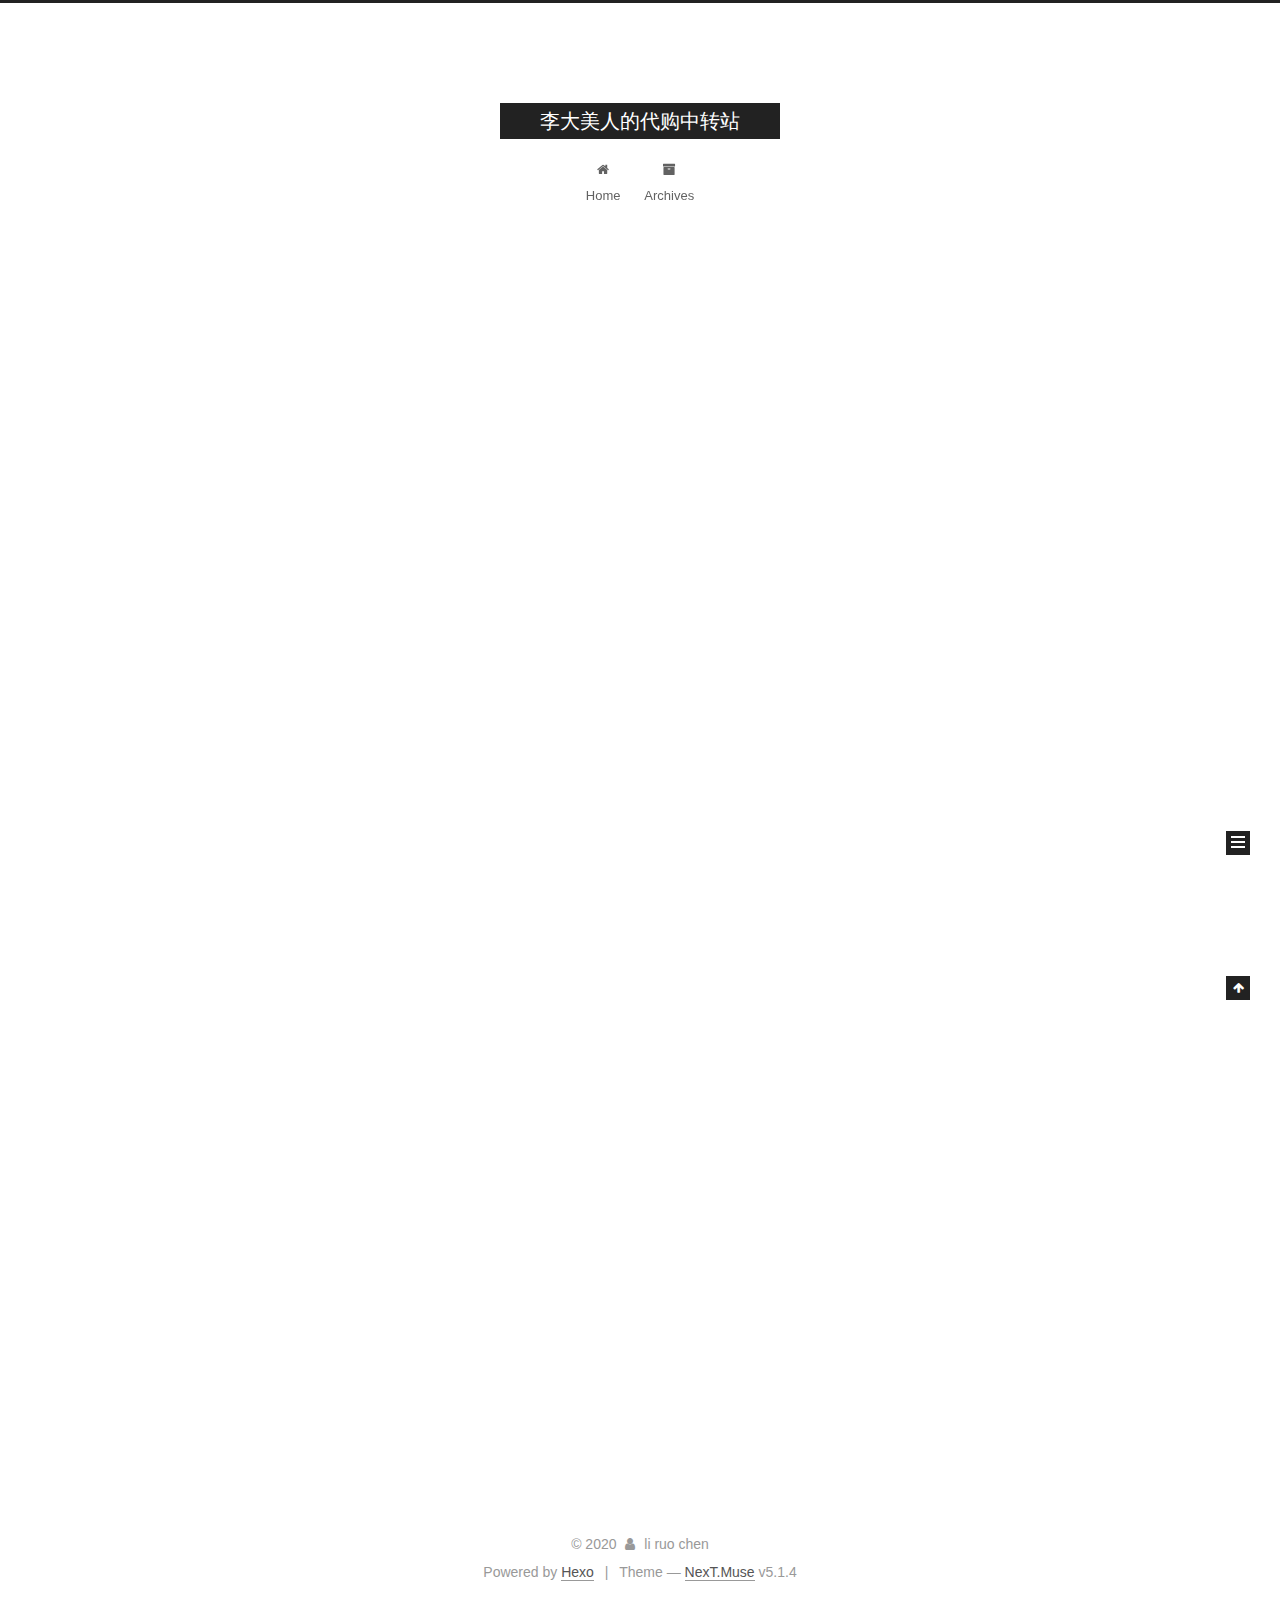
<file: index.html>
<!DOCTYPE html>



  


<html class="theme-next muse use-motion" lang="en">
<head>
  <meta charset="UTF-8"/>
<meta http-equiv="X-UA-Compatible" content="IE=edge" />
<meta name="viewport" content="width=device-width, initial-scale=1, maximum-scale=1"/>
<meta name="theme-color" content="#222">









<meta http-equiv="Cache-Control" content="no-transform" />
<meta http-equiv="Cache-Control" content="no-siteapp" />
















  
  
  <link href="/lib/fancybox/source/jquery.fancybox.css?v=2.1.5" rel="stylesheet" type="text/css" />







<link href="/lib/font-awesome/css/font-awesome.min.css?v=4.6.2" rel="stylesheet" type="text/css" />

<link href="/css/main.css?v=5.1.4" rel="stylesheet" type="text/css" />


  <link rel="apple-touch-icon" sizes="180x180" href="/images/apple-touch-icon-next.png?v=5.1.4">


  <link rel="icon" type="image/png" sizes="32x32" href="/images/favicon-32x32-next.png?v=5.1.4">


  <link rel="icon" type="image/png" sizes="16x16" href="/images/favicon-16x16-next.png?v=5.1.4">


  <link rel="mask-icon" href="/images/logo.svg?v=5.1.4" color="#222">





  <meta name="keywords" content="Hexo, NexT" />










<meta property="og:type" content="website">
<meta property="og:title" content="李大美人的代购中转站">
<meta property="og:url" content="http://yoursite.com/index.html">
<meta property="og:site_name" content="李大美人的代购中转站">
<meta property="og:locale" content="en_US">
<meta property="article:author" content="li ruo chen">
<meta name="twitter:card" content="summary">



<script type="text/javascript" id="hexo.configurations">
  var NexT = window.NexT || {};
  var CONFIG = {
    root: '/',
    scheme: 'Muse',
    version: '5.1.4',
    sidebar: {"position":"left","display":"post","offset":12,"b2t":false,"scrollpercent":false,"onmobile":false},
    fancybox: true,
    tabs: true,
    motion: {"enable":true,"async":false,"transition":{"post_block":"fadeIn","post_header":"slideDownIn","post_body":"slideDownIn","coll_header":"slideLeftIn","sidebar":"slideUpIn"}},
    duoshuo: {
      userId: '0',
      author: 'Author'
    },
    algolia: {
      applicationID: '',
      apiKey: '',
      indexName: '',
      hits: {"per_page":10},
      labels: {"input_placeholder":"Search for Posts","hits_empty":"We didn't find any results for the search: ${query}","hits_stats":"${hits} results found in ${time} ms"}
    }
  };
</script>



  <link rel="canonical" href="http://yoursite.com/"/>





  <title>李大美人的代购中转站</title>
  








<meta name="generator" content="Hexo 4.2.1"></head>

<body itemscope itemtype="http://schema.org/WebPage" lang="en">

  
  
    
  

  <div class="container sidebar-position-left 
  page-home">
    <div class="headband"></div>

    <header id="header" class="header" itemscope itemtype="http://schema.org/WPHeader">
      <div class="header-inner"><div class="site-brand-wrapper">
  <div class="site-meta ">
    

    <div class="custom-logo-site-title">
      <a href="/"  class="brand" rel="start">
        <span class="logo-line-before"><i></i></span>
        <span class="site-title">李大美人的代购中转站</span>
        <span class="logo-line-after"><i></i></span>
      </a>
    </div>
      
        <p class="site-subtitle"></p>
      
  </div>

  <div class="site-nav-toggle">
    <button>
      <span class="btn-bar"></span>
      <span class="btn-bar"></span>
      <span class="btn-bar"></span>
    </button>
  </div>
</div>

<nav class="site-nav">
  

  
    <ul id="menu" class="menu">
      
        
        <li class="menu-item menu-item-home">
          <a href="/%20" rel="section">
            
              <i class="menu-item-icon fa fa-fw fa-home"></i> <br />
            
            Home
          </a>
        </li>
      
        
        <li class="menu-item menu-item-archives">
          <a href="/archives/%20" rel="section">
            
              <i class="menu-item-icon fa fa-fw fa-archive"></i> <br />
            
            Archives
          </a>
        </li>
      

      
    </ul>
  

  
</nav>



 </div>
    </header>

    <main id="main" class="main">
      <div class="main-inner">
        <div class="content-wrap">
          <div id="content" class="content">
            
  <section id="posts" class="posts-expand">
    
      

  

  
  
  

  <article class="post post-type-normal" itemscope itemtype="http://schema.org/Article">
  
  
  
  <div class="post-block">
    <link itemprop="mainEntityOfPage" href="http://yoursite.com/2020/06/28/test-my-site/">

    <span hidden itemprop="author" itemscope itemtype="http://schema.org/Person">
      <meta itemprop="name" content="li ruo chen">
      <meta itemprop="description" content="">
      <meta itemprop="image" content="/images/avatar.gif">
    </span>

    <span hidden itemprop="publisher" itemscope itemtype="http://schema.org/Organization">
      <meta itemprop="name" content="李大美人的代购中转站">
    </span>

    
      <header class="post-header">

        
        
          <h1 class="post-title" itemprop="name headline">
                
                <a class="post-title-link" href="/2020/06/28/test-my-site/" itemprop="url">test_my_site</a></h1>
        

        <div class="post-meta">
          <span class="post-time">
            
              <span class="post-meta-item-icon">
                <i class="fa fa-calendar-o"></i>
              </span>
              
                <span class="post-meta-item-text">Posted on</span>
              
              <time title="Post created" itemprop="dateCreated datePublished" datetime="2020-06-28T18:48:50+08:00">
                2020-06-28
              </time>
            

            

            
          </span>

          

          
            
          

          
          

          

          

          

        </div>
      </header>
    

    
    
    
    <div class="post-body" itemprop="articleBody">

      
      

      
        
          
            
          
        
      
    </div>
    
    
    

    

    

    

    <footer class="post-footer">
      

      

      

      
      
        <div class="post-eof"></div>
      
    </footer>
  </div>
  
  
  
  </article>


    
      

  

  
  
  

  <article class="post post-type-normal" itemscope itemtype="http://schema.org/Article">
  
  
  
  <div class="post-block">
    <link itemprop="mainEntityOfPage" href="http://yoursite.com/2020/06/28/hello-world/">

    <span hidden itemprop="author" itemscope itemtype="http://schema.org/Person">
      <meta itemprop="name" content="li ruo chen">
      <meta itemprop="description" content="">
      <meta itemprop="image" content="/images/avatar.gif">
    </span>

    <span hidden itemprop="publisher" itemscope itemtype="http://schema.org/Organization">
      <meta itemprop="name" content="李大美人的代购中转站">
    </span>

    
      <header class="post-header">

        
        
          <h1 class="post-title" itemprop="name headline">
                
                <a class="post-title-link" href="/2020/06/28/hello-world/" itemprop="url">Hello World</a></h1>
        

        <div class="post-meta">
          <span class="post-time">
            
              <span class="post-meta-item-icon">
                <i class="fa fa-calendar-o"></i>
              </span>
              
                <span class="post-meta-item-text">Posted on</span>
              
              <time title="Post created" itemprop="dateCreated datePublished" datetime="2020-06-28T18:47:58+08:00">
                2020-06-28
              </time>
            

            

            
          </span>

          

          
            
          

          
          

          

          

          

        </div>
      </header>
    

    
    
    
    <div class="post-body" itemprop="articleBody">

      
      

      
        
          
            <p>Welcome to <a href="https://hexo.io/" target="_blank" rel="noopener">Hexo</a>! This is your very first post. Check <a href="https://hexo.io/docs/" target="_blank" rel="noopener">documentation</a> for more info. If you get any problems when using Hexo, you can find the answer in <a href="https://hexo.io/docs/troubleshooting.html" target="_blank" rel="noopener">troubleshooting</a> or you can ask me on <a href="https://github.com/hexojs/hexo/issues" target="_blank" rel="noopener">GitHub</a>.</p>
<h2 id="Quick-Start"><a href="#Quick-Start" class="headerlink" title="Quick Start"></a>Quick Start</h2><h3 id="Create-a-new-post"><a href="#Create-a-new-post" class="headerlink" title="Create a new post"></a>Create a new post</h3><figure class="highlight bash"><table><tr><td class="gutter"><pre><span class="line">1</span><br></pre></td><td class="code"><pre><span class="line">$ hexo new <span class="string">"My New Post"</span></span><br></pre></td></tr></table></figure>

<p>More info: <a href="https://hexo.io/docs/writing.html" target="_blank" rel="noopener">Writing</a></p>
<h3 id="Run-server"><a href="#Run-server" class="headerlink" title="Run server"></a>Run server</h3><figure class="highlight bash"><table><tr><td class="gutter"><pre><span class="line">1</span><br></pre></td><td class="code"><pre><span class="line">$ hexo server</span><br></pre></td></tr></table></figure>

<p>More info: <a href="https://hexo.io/docs/server.html" target="_blank" rel="noopener">Server</a></p>
<h3 id="Generate-static-files"><a href="#Generate-static-files" class="headerlink" title="Generate static files"></a>Generate static files</h3><figure class="highlight bash"><table><tr><td class="gutter"><pre><span class="line">1</span><br></pre></td><td class="code"><pre><span class="line">$ hexo generate</span><br></pre></td></tr></table></figure>

<p>More info: <a href="https://hexo.io/docs/generating.html" target="_blank" rel="noopener">Generating</a></p>
<h3 id="Deploy-to-remote-sites"><a href="#Deploy-to-remote-sites" class="headerlink" title="Deploy to remote sites"></a>Deploy to remote sites</h3><figure class="highlight bash"><table><tr><td class="gutter"><pre><span class="line">1</span><br></pre></td><td class="code"><pre><span class="line">$ hexo deploy</span><br></pre></td></tr></table></figure>

<p>More info: <a href="https://hexo.io/docs/one-command-deployment.html" target="_blank" rel="noopener">Deployment</a></p>

          
        
      
    </div>
    
    
    

    

    

    

    <footer class="post-footer">
      

      

      

      
      
        <div class="post-eof"></div>
      
    </footer>
  </div>
  
  
  
  </article>


    
  </section>

  


          </div>
          


          

        </div>
        
          
  
  <div class="sidebar-toggle">
    <div class="sidebar-toggle-line-wrap">
      <span class="sidebar-toggle-line sidebar-toggle-line-first"></span>
      <span class="sidebar-toggle-line sidebar-toggle-line-middle"></span>
      <span class="sidebar-toggle-line sidebar-toggle-line-last"></span>
    </div>
  </div>

  <aside id="sidebar" class="sidebar">
    
    <div class="sidebar-inner">

      

      

      <section class="site-overview-wrap sidebar-panel sidebar-panel-active">
        <div class="site-overview">
          <div class="site-author motion-element" itemprop="author" itemscope itemtype="http://schema.org/Person">
            
              <p class="site-author-name" itemprop="name">li ruo chen</p>
              <p class="site-description motion-element" itemprop="description"></p>
          </div>

          <nav class="site-state motion-element">

            
              <div class="site-state-item site-state-posts">
              
                <a href="/archives/%20%7C%7C%20archive">
              
                  <span class="site-state-item-count">2</span>
                  <span class="site-state-item-name">posts</span>
                </a>
              </div>
            

            

            

          </nav>

          

          

          
          

          
          

          

        </div>
      </section>

      

      

    </div>
  </aside>


        
      </div>
    </main>

    <footer id="footer" class="footer">
      <div class="footer-inner">
        <div class="copyright">&copy; <span itemprop="copyrightYear">2020</span>
  <span class="with-love">
    <i class="fa fa-user"></i>
  </span>
  <span class="author" itemprop="copyrightHolder">li ruo chen</span>

  
</div>


  <div class="powered-by">Powered by <a class="theme-link" target="_blank" href="https://hexo.io">Hexo</a></div>



  <span class="post-meta-divider">|</span>



  <div class="theme-info">Theme &mdash; <a class="theme-link" target="_blank" href="https://github.com/iissnan/hexo-theme-next">NexT.Muse</a> v5.1.4</div>




        







        
      </div>
    </footer>

    
      <div class="back-to-top">
        <i class="fa fa-arrow-up"></i>
        
      </div>
    

    

  </div>

  

<script type="text/javascript">
  if (Object.prototype.toString.call(window.Promise) !== '[object Function]') {
    window.Promise = null;
  }
</script>









  












  
  
    <script type="text/javascript" src="/lib/jquery/index.js?v=2.1.3"></script>
  

  
  
    <script type="text/javascript" src="/lib/fastclick/lib/fastclick.min.js?v=1.0.6"></script>
  

  
  
    <script type="text/javascript" src="/lib/jquery_lazyload/jquery.lazyload.js?v=1.9.7"></script>
  

  
  
    <script type="text/javascript" src="/lib/velocity/velocity.min.js?v=1.2.1"></script>
  

  
  
    <script type="text/javascript" src="/lib/velocity/velocity.ui.min.js?v=1.2.1"></script>
  

  
  
    <script type="text/javascript" src="/lib/fancybox/source/jquery.fancybox.pack.js?v=2.1.5"></script>
  


  


  <script type="text/javascript" src="/js/src/utils.js?v=5.1.4"></script>

  <script type="text/javascript" src="/js/src/motion.js?v=5.1.4"></script>



  
  

  

  


  <script type="text/javascript" src="/js/src/bootstrap.js?v=5.1.4"></script>



  


  




	





  





  












  





  

  

  

  
  

  

  

  

</body>
</html>
</file>
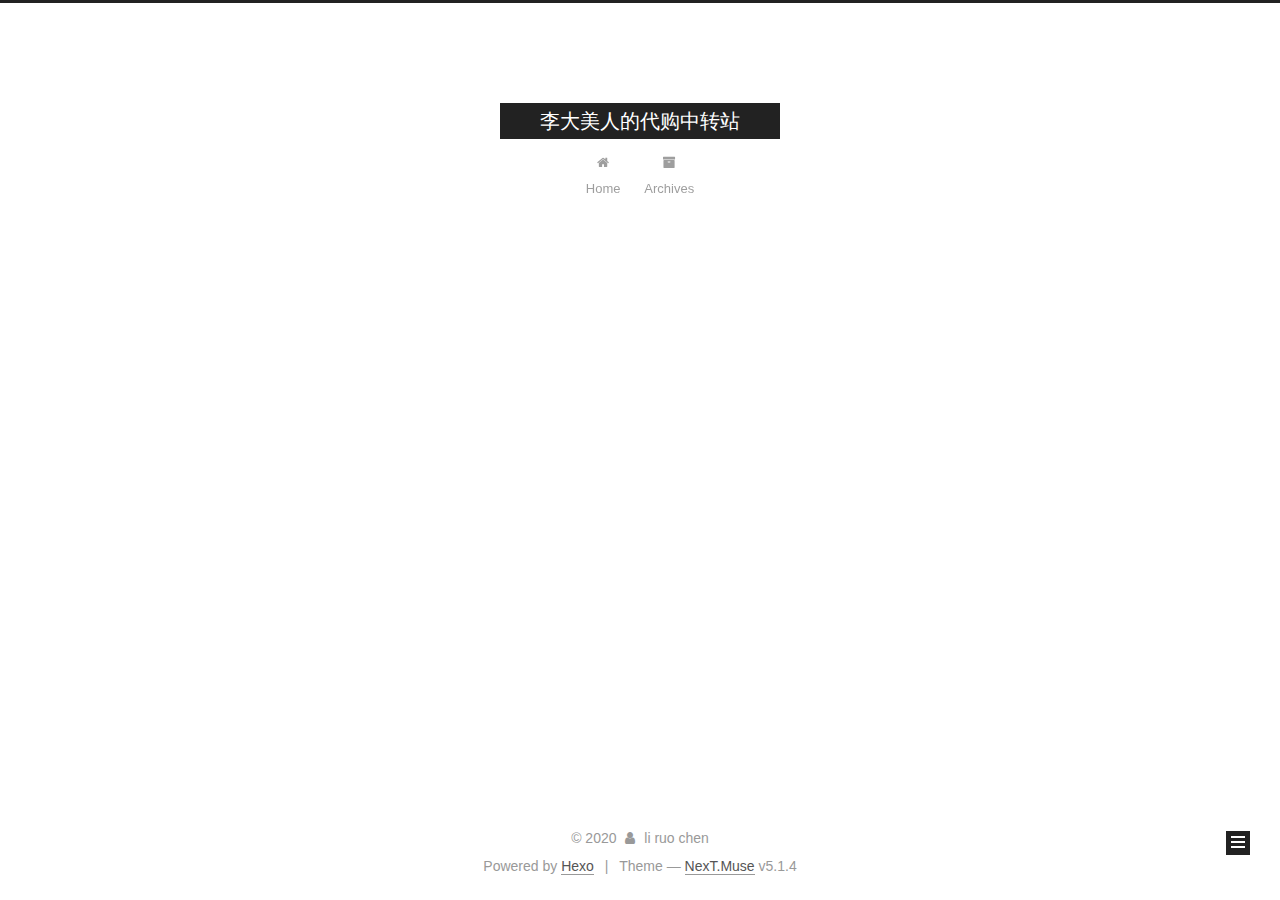
<file: archives/index.html>
<!DOCTYPE html>



  


<html class="theme-next muse use-motion" lang="en">
<head>
  <meta charset="UTF-8"/>
<meta http-equiv="X-UA-Compatible" content="IE=edge" />
<meta name="viewport" content="width=device-width, initial-scale=1, maximum-scale=1"/>
<meta name="theme-color" content="#222">









<meta http-equiv="Cache-Control" content="no-transform" />
<meta http-equiv="Cache-Control" content="no-siteapp" />
















  
  
  <link href="/lib/fancybox/source/jquery.fancybox.css?v=2.1.5" rel="stylesheet" type="text/css" />







<link href="/lib/font-awesome/css/font-awesome.min.css?v=4.6.2" rel="stylesheet" type="text/css" />

<link href="/css/main.css?v=5.1.4" rel="stylesheet" type="text/css" />


  <link rel="apple-touch-icon" sizes="180x180" href="/images/apple-touch-icon-next.png?v=5.1.4">


  <link rel="icon" type="image/png" sizes="32x32" href="/images/favicon-32x32-next.png?v=5.1.4">


  <link rel="icon" type="image/png" sizes="16x16" href="/images/favicon-16x16-next.png?v=5.1.4">


  <link rel="mask-icon" href="/images/logo.svg?v=5.1.4" color="#222">





  <meta name="keywords" content="Hexo, NexT" />










<meta property="og:type" content="website">
<meta property="og:title" content="李大美人的代购中转站">
<meta property="og:url" content="http://yoursite.com/archives/index.html">
<meta property="og:site_name" content="李大美人的代购中转站">
<meta property="og:locale" content="en_US">
<meta property="article:author" content="li ruo chen">
<meta name="twitter:card" content="summary">



<script type="text/javascript" id="hexo.configurations">
  var NexT = window.NexT || {};
  var CONFIG = {
    root: '/',
    scheme: 'Muse',
    version: '5.1.4',
    sidebar: {"position":"left","display":"post","offset":12,"b2t":false,"scrollpercent":false,"onmobile":false},
    fancybox: true,
    tabs: true,
    motion: {"enable":true,"async":false,"transition":{"post_block":"fadeIn","post_header":"slideDownIn","post_body":"slideDownIn","coll_header":"slideLeftIn","sidebar":"slideUpIn"}},
    duoshuo: {
      userId: '0',
      author: 'Author'
    },
    algolia: {
      applicationID: '',
      apiKey: '',
      indexName: '',
      hits: {"per_page":10},
      labels: {"input_placeholder":"Search for Posts","hits_empty":"We didn't find any results for the search: ${query}","hits_stats":"${hits} results found in ${time} ms"}
    }
  };
</script>



  <link rel="canonical" href="http://yoursite.com/archives/"/>





  <title>Archive | 李大美人的代购中转站</title>
  








<meta name="generator" content="Hexo 4.2.1"></head>

<body itemscope itemtype="http://schema.org/WebPage" lang="en">

  
  
    
  

  <div class="container sidebar-position-left page-archive">
    <div class="headband"></div>

    <header id="header" class="header" itemscope itemtype="http://schema.org/WPHeader">
      <div class="header-inner"><div class="site-brand-wrapper">
  <div class="site-meta ">
    

    <div class="custom-logo-site-title">
      <a href="/"  class="brand" rel="start">
        <span class="logo-line-before"><i></i></span>
        <span class="site-title">李大美人的代购中转站</span>
        <span class="logo-line-after"><i></i></span>
      </a>
    </div>
      
        <p class="site-subtitle"></p>
      
  </div>

  <div class="site-nav-toggle">
    <button>
      <span class="btn-bar"></span>
      <span class="btn-bar"></span>
      <span class="btn-bar"></span>
    </button>
  </div>
</div>

<nav class="site-nav">
  

  
    <ul id="menu" class="menu">
      
        
        <li class="menu-item menu-item-home">
          <a href="/%20" rel="section">
            
              <i class="menu-item-icon fa fa-fw fa-home"></i> <br />
            
            Home
          </a>
        </li>
      
        
        <li class="menu-item menu-item-archives">
          <a href="/archives/%20" rel="section">
            
              <i class="menu-item-icon fa fa-fw fa-archive"></i> <br />
            
            Archives
          </a>
        </li>
      

      
    </ul>
  

  
</nav>



 </div>
    </header>

    <main id="main" class="main">
      <div class="main-inner">
        <div class="content-wrap">
          <div id="content" class="content">
            

  
  
  
  <div class="post-block archive">
    <div id="posts" class="posts-collapse">
      <span class="archive-move-on"></span>

      <span class="archive-page-counter">
        
        
        
          
        
        Um..! 2 posts in total. Keep on posting.
      </span>

      

        
        
        

        
          
          <div class="collection-title">
            <h1 class="archive-year" id="archive-year-2020">2020</h1>
          </div>
        
        

        

  <article class="post post-type-normal" itemscope itemtype="http://schema.org/Article">
    <header class="post-header">

      <h2 class="post-title">
        
            <a class="post-title-link" href="/2020/06/28/test-my-site/" itemprop="url">
              
                <span itemprop="name">test_my_site</span>
              
            </a>
        
      </h2>

      <div class="post-meta">
        <time class="post-time" itemprop="dateCreated"
              datetime="2020-06-28T18:48:50+08:00"
              content="2020-06-28" >
          06-28
        </time>
      </div>

    </header>
  </article>



      

        
        
        

        
        

        

  <article class="post post-type-normal" itemscope itemtype="http://schema.org/Article">
    <header class="post-header">

      <h2 class="post-title">
        
            <a class="post-title-link" href="/2020/06/28/hello-world/" itemprop="url">
              
                <span itemprop="name">Hello World</span>
              
            </a>
        
      </h2>

      <div class="post-meta">
        <time class="post-time" itemprop="dateCreated"
              datetime="2020-06-28T18:47:58+08:00"
              content="2020-06-28" >
          06-28
        </time>
      </div>

    </header>
  </article>



      

    </div>
  </div>
  
  
  

  



          </div>
          


          

        </div>
        
          
  
  <div class="sidebar-toggle">
    <div class="sidebar-toggle-line-wrap">
      <span class="sidebar-toggle-line sidebar-toggle-line-first"></span>
      <span class="sidebar-toggle-line sidebar-toggle-line-middle"></span>
      <span class="sidebar-toggle-line sidebar-toggle-line-last"></span>
    </div>
  </div>

  <aside id="sidebar" class="sidebar">
    
    <div class="sidebar-inner">

      

      

      <section class="site-overview-wrap sidebar-panel sidebar-panel-active">
        <div class="site-overview">
          <div class="site-author motion-element" itemprop="author" itemscope itemtype="http://schema.org/Person">
            
              <p class="site-author-name" itemprop="name">li ruo chen</p>
              <p class="site-description motion-element" itemprop="description"></p>
          </div>

          <nav class="site-state motion-element">

            
              <div class="site-state-item site-state-posts">
              
                <a href="/archives/%20%7C%7C%20archive">
              
                  <span class="site-state-item-count">2</span>
                  <span class="site-state-item-name">posts</span>
                </a>
              </div>
            

            

            

          </nav>

          

          

          
          

          
          

          

        </div>
      </section>

      

      

    </div>
  </aside>


        
      </div>
    </main>

    <footer id="footer" class="footer">
      <div class="footer-inner">
        <div class="copyright">&copy; <span itemprop="copyrightYear">2020</span>
  <span class="with-love">
    <i class="fa fa-user"></i>
  </span>
  <span class="author" itemprop="copyrightHolder">li ruo chen</span>

  
</div>


  <div class="powered-by">Powered by <a class="theme-link" target="_blank" href="https://hexo.io">Hexo</a></div>



  <span class="post-meta-divider">|</span>



  <div class="theme-info">Theme &mdash; <a class="theme-link" target="_blank" href="https://github.com/iissnan/hexo-theme-next">NexT.Muse</a> v5.1.4</div>




        







        
      </div>
    </footer>

    
      <div class="back-to-top">
        <i class="fa fa-arrow-up"></i>
        
      </div>
    

    

  </div>

  

<script type="text/javascript">
  if (Object.prototype.toString.call(window.Promise) !== '[object Function]') {
    window.Promise = null;
  }
</script>









  












  
  
    <script type="text/javascript" src="/lib/jquery/index.js?v=2.1.3"></script>
  

  
  
    <script type="text/javascript" src="/lib/fastclick/lib/fastclick.min.js?v=1.0.6"></script>
  

  
  
    <script type="text/javascript" src="/lib/jquery_lazyload/jquery.lazyload.js?v=1.9.7"></script>
  

  
  
    <script type="text/javascript" src="/lib/velocity/velocity.min.js?v=1.2.1"></script>
  

  
  
    <script type="text/javascript" src="/lib/velocity/velocity.ui.min.js?v=1.2.1"></script>
  

  
  
    <script type="text/javascript" src="/lib/fancybox/source/jquery.fancybox.pack.js?v=2.1.5"></script>
  


  


  <script type="text/javascript" src="/js/src/utils.js?v=5.1.4"></script>

  <script type="text/javascript" src="/js/src/motion.js?v=5.1.4"></script>



  
  

  

  


  <script type="text/javascript" src="/js/src/bootstrap.js?v=5.1.4"></script>



  


  




	





  





  












  





  

  

  

  
  

  

  

  

</body>
</html>
</file>
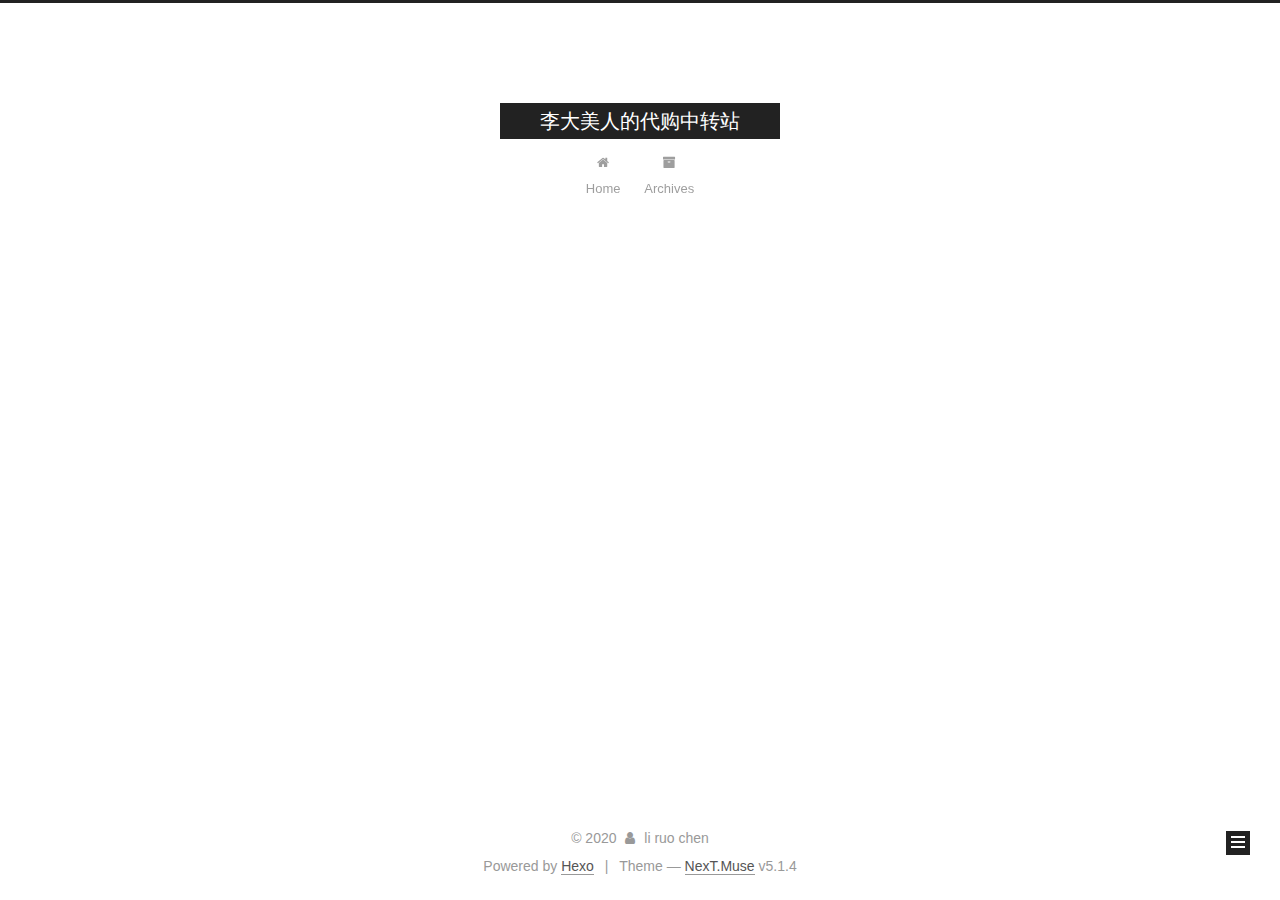
<file: archives/2020/index.html>
<!DOCTYPE html>



  


<html class="theme-next muse use-motion" lang="en">
<head>
  <meta charset="UTF-8"/>
<meta http-equiv="X-UA-Compatible" content="IE=edge" />
<meta name="viewport" content="width=device-width, initial-scale=1, maximum-scale=1"/>
<meta name="theme-color" content="#222">









<meta http-equiv="Cache-Control" content="no-transform" />
<meta http-equiv="Cache-Control" content="no-siteapp" />
















  
  
  <link href="/lib/fancybox/source/jquery.fancybox.css?v=2.1.5" rel="stylesheet" type="text/css" />







<link href="/lib/font-awesome/css/font-awesome.min.css?v=4.6.2" rel="stylesheet" type="text/css" />

<link href="/css/main.css?v=5.1.4" rel="stylesheet" type="text/css" />


  <link rel="apple-touch-icon" sizes="180x180" href="/images/apple-touch-icon-next.png?v=5.1.4">


  <link rel="icon" type="image/png" sizes="32x32" href="/images/favicon-32x32-next.png?v=5.1.4">


  <link rel="icon" type="image/png" sizes="16x16" href="/images/favicon-16x16-next.png?v=5.1.4">


  <link rel="mask-icon" href="/images/logo.svg?v=5.1.4" color="#222">





  <meta name="keywords" content="Hexo, NexT" />










<meta property="og:type" content="website">
<meta property="og:title" content="李大美人的代购中转站">
<meta property="og:url" content="http://yoursite.com/archives/2020/index.html">
<meta property="og:site_name" content="李大美人的代购中转站">
<meta property="og:locale" content="en_US">
<meta property="article:author" content="li ruo chen">
<meta name="twitter:card" content="summary">



<script type="text/javascript" id="hexo.configurations">
  var NexT = window.NexT || {};
  var CONFIG = {
    root: '/',
    scheme: 'Muse',
    version: '5.1.4',
    sidebar: {"position":"left","display":"post","offset":12,"b2t":false,"scrollpercent":false,"onmobile":false},
    fancybox: true,
    tabs: true,
    motion: {"enable":true,"async":false,"transition":{"post_block":"fadeIn","post_header":"slideDownIn","post_body":"slideDownIn","coll_header":"slideLeftIn","sidebar":"slideUpIn"}},
    duoshuo: {
      userId: '0',
      author: 'Author'
    },
    algolia: {
      applicationID: '',
      apiKey: '',
      indexName: '',
      hits: {"per_page":10},
      labels: {"input_placeholder":"Search for Posts","hits_empty":"We didn't find any results for the search: ${query}","hits_stats":"${hits} results found in ${time} ms"}
    }
  };
</script>



  <link rel="canonical" href="http://yoursite.com/archives/2020/"/>





  <title>Archive | 李大美人的代购中转站</title>
  








<meta name="generator" content="Hexo 4.2.1"></head>

<body itemscope itemtype="http://schema.org/WebPage" lang="en">

  
  
    
  

  <div class="container sidebar-position-left page-archive">
    <div class="headband"></div>

    <header id="header" class="header" itemscope itemtype="http://schema.org/WPHeader">
      <div class="header-inner"><div class="site-brand-wrapper">
  <div class="site-meta ">
    

    <div class="custom-logo-site-title">
      <a href="/"  class="brand" rel="start">
        <span class="logo-line-before"><i></i></span>
        <span class="site-title">李大美人的代购中转站</span>
        <span class="logo-line-after"><i></i></span>
      </a>
    </div>
      
        <p class="site-subtitle"></p>
      
  </div>

  <div class="site-nav-toggle">
    <button>
      <span class="btn-bar"></span>
      <span class="btn-bar"></span>
      <span class="btn-bar"></span>
    </button>
  </div>
</div>

<nav class="site-nav">
  

  
    <ul id="menu" class="menu">
      
        
        <li class="menu-item menu-item-home">
          <a href="/%20" rel="section">
            
              <i class="menu-item-icon fa fa-fw fa-home"></i> <br />
            
            Home
          </a>
        </li>
      
        
        <li class="menu-item menu-item-archives">
          <a href="/archives/%20" rel="section">
            
              <i class="menu-item-icon fa fa-fw fa-archive"></i> <br />
            
            Archives
          </a>
        </li>
      

      
    </ul>
  

  
</nav>



 </div>
    </header>

    <main id="main" class="main">
      <div class="main-inner">
        <div class="content-wrap">
          <div id="content" class="content">
            

  
  
  
  <div class="post-block archive">
    <div id="posts" class="posts-collapse">
      <span class="archive-move-on"></span>

      <span class="archive-page-counter">
        
        
        
          
        
        Um..! 2 posts in total. Keep on posting.
      </span>

      

        
        
        

        
          
          <div class="collection-title">
            <h1 class="archive-year" id="archive-year-2020">2020</h1>
          </div>
        
        

        

  <article class="post post-type-normal" itemscope itemtype="http://schema.org/Article">
    <header class="post-header">

      <h2 class="post-title">
        
            <a class="post-title-link" href="/2020/06/28/test-my-site/" itemprop="url">
              
                <span itemprop="name">test_my_site</span>
              
            </a>
        
      </h2>

      <div class="post-meta">
        <time class="post-time" itemprop="dateCreated"
              datetime="2020-06-28T18:48:50+08:00"
              content="2020-06-28" >
          06-28
        </time>
      </div>

    </header>
  </article>



      

        
        
        

        
        

        

  <article class="post post-type-normal" itemscope itemtype="http://schema.org/Article">
    <header class="post-header">

      <h2 class="post-title">
        
            <a class="post-title-link" href="/2020/06/28/hello-world/" itemprop="url">
              
                <span itemprop="name">Hello World</span>
              
            </a>
        
      </h2>

      <div class="post-meta">
        <time class="post-time" itemprop="dateCreated"
              datetime="2020-06-28T18:47:58+08:00"
              content="2020-06-28" >
          06-28
        </time>
      </div>

    </header>
  </article>



      

    </div>
  </div>
  
  
  

  



          </div>
          


          

        </div>
        
          
  
  <div class="sidebar-toggle">
    <div class="sidebar-toggle-line-wrap">
      <span class="sidebar-toggle-line sidebar-toggle-line-first"></span>
      <span class="sidebar-toggle-line sidebar-toggle-line-middle"></span>
      <span class="sidebar-toggle-line sidebar-toggle-line-last"></span>
    </div>
  </div>

  <aside id="sidebar" class="sidebar">
    
    <div class="sidebar-inner">

      

      

      <section class="site-overview-wrap sidebar-panel sidebar-panel-active">
        <div class="site-overview">
          <div class="site-author motion-element" itemprop="author" itemscope itemtype="http://schema.org/Person">
            
              <p class="site-author-name" itemprop="name">li ruo chen</p>
              <p class="site-description motion-element" itemprop="description"></p>
          </div>

          <nav class="site-state motion-element">

            
              <div class="site-state-item site-state-posts">
              
                <a href="/archives/%20%7C%7C%20archive">
              
                  <span class="site-state-item-count">2</span>
                  <span class="site-state-item-name">posts</span>
                </a>
              </div>
            

            

            

          </nav>

          

          

          
          

          
          

          

        </div>
      </section>

      

      

    </div>
  </aside>


        
      </div>
    </main>

    <footer id="footer" class="footer">
      <div class="footer-inner">
        <div class="copyright">&copy; <span itemprop="copyrightYear">2020</span>
  <span class="with-love">
    <i class="fa fa-user"></i>
  </span>
  <span class="author" itemprop="copyrightHolder">li ruo chen</span>

  
</div>


  <div class="powered-by">Powered by <a class="theme-link" target="_blank" href="https://hexo.io">Hexo</a></div>



  <span class="post-meta-divider">|</span>



  <div class="theme-info">Theme &mdash; <a class="theme-link" target="_blank" href="https://github.com/iissnan/hexo-theme-next">NexT.Muse</a> v5.1.4</div>




        







        
      </div>
    </footer>

    
      <div class="back-to-top">
        <i class="fa fa-arrow-up"></i>
        
      </div>
    

    

  </div>

  

<script type="text/javascript">
  if (Object.prototype.toString.call(window.Promise) !== '[object Function]') {
    window.Promise = null;
  }
</script>









  












  
  
    <script type="text/javascript" src="/lib/jquery/index.js?v=2.1.3"></script>
  

  
  
    <script type="text/javascript" src="/lib/fastclick/lib/fastclick.min.js?v=1.0.6"></script>
  

  
  
    <script type="text/javascript" src="/lib/jquery_lazyload/jquery.lazyload.js?v=1.9.7"></script>
  

  
  
    <script type="text/javascript" src="/lib/velocity/velocity.min.js?v=1.2.1"></script>
  

  
  
    <script type="text/javascript" src="/lib/velocity/velocity.ui.min.js?v=1.2.1"></script>
  

  
  
    <script type="text/javascript" src="/lib/fancybox/source/jquery.fancybox.pack.js?v=2.1.5"></script>
  


  


  <script type="text/javascript" src="/js/src/utils.js?v=5.1.4"></script>

  <script type="text/javascript" src="/js/src/motion.js?v=5.1.4"></script>



  
  

  

  


  <script type="text/javascript" src="/js/src/bootstrap.js?v=5.1.4"></script>



  


  




	





  





  












  





  

  

  

  
  

  

  

  

</body>
</html>
</file>
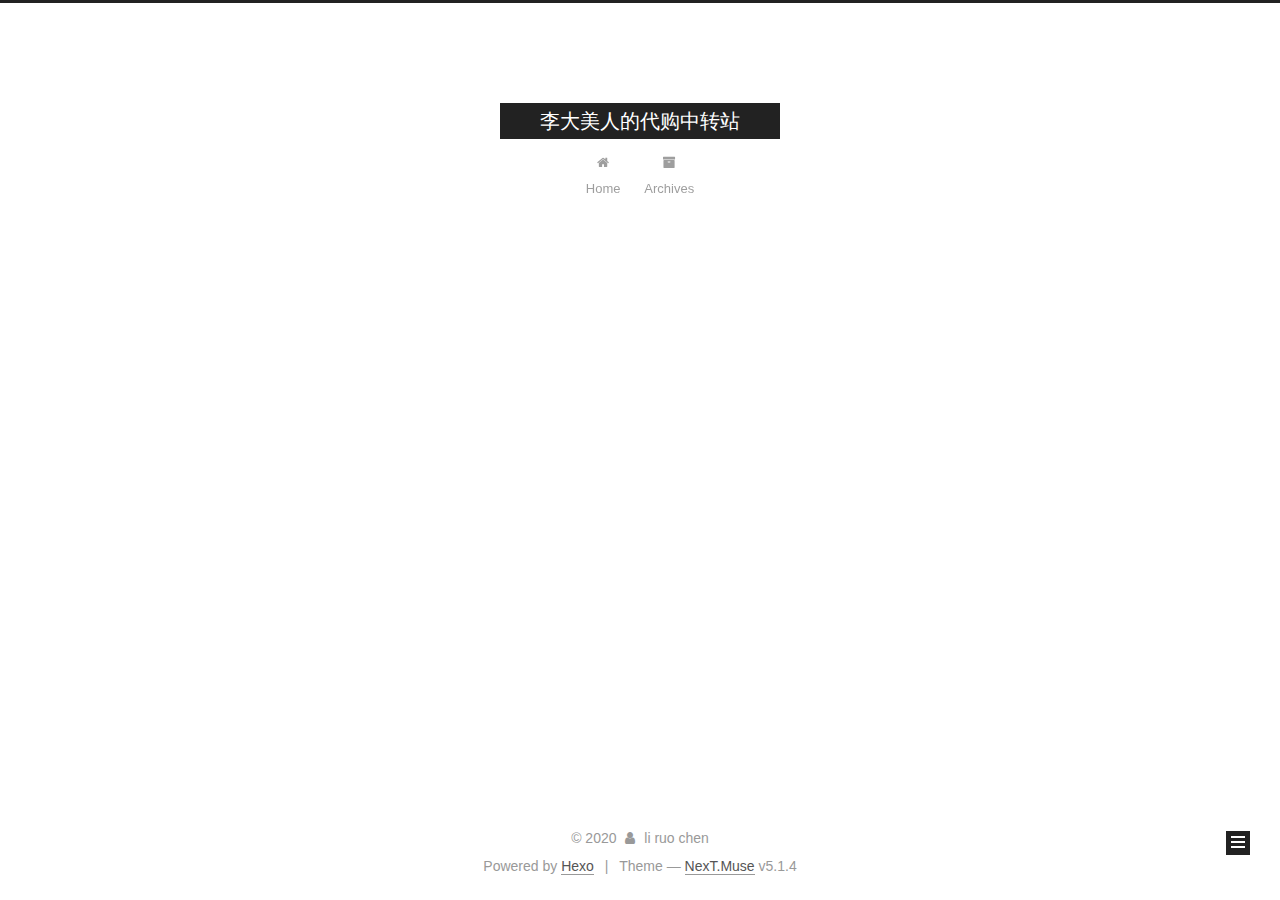
<file: archives/2020/06/index.html>
<!DOCTYPE html>



  


<html class="theme-next muse use-motion" lang="en">
<head>
  <meta charset="UTF-8"/>
<meta http-equiv="X-UA-Compatible" content="IE=edge" />
<meta name="viewport" content="width=device-width, initial-scale=1, maximum-scale=1"/>
<meta name="theme-color" content="#222">









<meta http-equiv="Cache-Control" content="no-transform" />
<meta http-equiv="Cache-Control" content="no-siteapp" />
















  
  
  <link href="/lib/fancybox/source/jquery.fancybox.css?v=2.1.5" rel="stylesheet" type="text/css" />







<link href="/lib/font-awesome/css/font-awesome.min.css?v=4.6.2" rel="stylesheet" type="text/css" />

<link href="/css/main.css?v=5.1.4" rel="stylesheet" type="text/css" />


  <link rel="apple-touch-icon" sizes="180x180" href="/images/apple-touch-icon-next.png?v=5.1.4">


  <link rel="icon" type="image/png" sizes="32x32" href="/images/favicon-32x32-next.png?v=5.1.4">


  <link rel="icon" type="image/png" sizes="16x16" href="/images/favicon-16x16-next.png?v=5.1.4">


  <link rel="mask-icon" href="/images/logo.svg?v=5.1.4" color="#222">





  <meta name="keywords" content="Hexo, NexT" />










<meta property="og:type" content="website">
<meta property="og:title" content="李大美人的代购中转站">
<meta property="og:url" content="http://yoursite.com/archives/2020/06/index.html">
<meta property="og:site_name" content="李大美人的代购中转站">
<meta property="og:locale" content="en_US">
<meta property="article:author" content="li ruo chen">
<meta name="twitter:card" content="summary">



<script type="text/javascript" id="hexo.configurations">
  var NexT = window.NexT || {};
  var CONFIG = {
    root: '/',
    scheme: 'Muse',
    version: '5.1.4',
    sidebar: {"position":"left","display":"post","offset":12,"b2t":false,"scrollpercent":false,"onmobile":false},
    fancybox: true,
    tabs: true,
    motion: {"enable":true,"async":false,"transition":{"post_block":"fadeIn","post_header":"slideDownIn","post_body":"slideDownIn","coll_header":"slideLeftIn","sidebar":"slideUpIn"}},
    duoshuo: {
      userId: '0',
      author: 'Author'
    },
    algolia: {
      applicationID: '',
      apiKey: '',
      indexName: '',
      hits: {"per_page":10},
      labels: {"input_placeholder":"Search for Posts","hits_empty":"We didn't find any results for the search: ${query}","hits_stats":"${hits} results found in ${time} ms"}
    }
  };
</script>



  <link rel="canonical" href="http://yoursite.com/archives/2020/06/"/>





  <title>Archive | 李大美人的代购中转站</title>
  








<meta name="generator" content="Hexo 4.2.1"></head>

<body itemscope itemtype="http://schema.org/WebPage" lang="en">

  
  
    
  

  <div class="container sidebar-position-left page-archive">
    <div class="headband"></div>

    <header id="header" class="header" itemscope itemtype="http://schema.org/WPHeader">
      <div class="header-inner"><div class="site-brand-wrapper">
  <div class="site-meta ">
    

    <div class="custom-logo-site-title">
      <a href="/"  class="brand" rel="start">
        <span class="logo-line-before"><i></i></span>
        <span class="site-title">李大美人的代购中转站</span>
        <span class="logo-line-after"><i></i></span>
      </a>
    </div>
      
        <p class="site-subtitle"></p>
      
  </div>

  <div class="site-nav-toggle">
    <button>
      <span class="btn-bar"></span>
      <span class="btn-bar"></span>
      <span class="btn-bar"></span>
    </button>
  </div>
</div>

<nav class="site-nav">
  

  
    <ul id="menu" class="menu">
      
        
        <li class="menu-item menu-item-home">
          <a href="/%20" rel="section">
            
              <i class="menu-item-icon fa fa-fw fa-home"></i> <br />
            
            Home
          </a>
        </li>
      
        
        <li class="menu-item menu-item-archives">
          <a href="/archives/%20" rel="section">
            
              <i class="menu-item-icon fa fa-fw fa-archive"></i> <br />
            
            Archives
          </a>
        </li>
      

      
    </ul>
  

  
</nav>



 </div>
    </header>

    <main id="main" class="main">
      <div class="main-inner">
        <div class="content-wrap">
          <div id="content" class="content">
            

  
  
  
  <div class="post-block archive">
    <div id="posts" class="posts-collapse">
      <span class="archive-move-on"></span>

      <span class="archive-page-counter">
        
        
        
          
        
        Um..! 2 posts in total. Keep on posting.
      </span>

      

        
        
        

        
          
          <div class="collection-title">
            <h1 class="archive-year" id="archive-year-2020">2020</h1>
          </div>
        
        

        

  <article class="post post-type-normal" itemscope itemtype="http://schema.org/Article">
    <header class="post-header">

      <h2 class="post-title">
        
            <a class="post-title-link" href="/2020/06/28/test-my-site/" itemprop="url">
              
                <span itemprop="name">test_my_site</span>
              
            </a>
        
      </h2>

      <div class="post-meta">
        <time class="post-time" itemprop="dateCreated"
              datetime="2020-06-28T18:48:50+08:00"
              content="2020-06-28" >
          06-28
        </time>
      </div>

    </header>
  </article>



      

        
        
        

        
        

        

  <article class="post post-type-normal" itemscope itemtype="http://schema.org/Article">
    <header class="post-header">

      <h2 class="post-title">
        
            <a class="post-title-link" href="/2020/06/28/hello-world/" itemprop="url">
              
                <span itemprop="name">Hello World</span>
              
            </a>
        
      </h2>

      <div class="post-meta">
        <time class="post-time" itemprop="dateCreated"
              datetime="2020-06-28T18:47:58+08:00"
              content="2020-06-28" >
          06-28
        </time>
      </div>

    </header>
  </article>



      

    </div>
  </div>
  
  
  

  



          </div>
          


          

        </div>
        
          
  
  <div class="sidebar-toggle">
    <div class="sidebar-toggle-line-wrap">
      <span class="sidebar-toggle-line sidebar-toggle-line-first"></span>
      <span class="sidebar-toggle-line sidebar-toggle-line-middle"></span>
      <span class="sidebar-toggle-line sidebar-toggle-line-last"></span>
    </div>
  </div>

  <aside id="sidebar" class="sidebar">
    
    <div class="sidebar-inner">

      

      

      <section class="site-overview-wrap sidebar-panel sidebar-panel-active">
        <div class="site-overview">
          <div class="site-author motion-element" itemprop="author" itemscope itemtype="http://schema.org/Person">
            
              <p class="site-author-name" itemprop="name">li ruo chen</p>
              <p class="site-description motion-element" itemprop="description"></p>
          </div>

          <nav class="site-state motion-element">

            
              <div class="site-state-item site-state-posts">
              
                <a href="/archives/%20%7C%7C%20archive">
              
                  <span class="site-state-item-count">2</span>
                  <span class="site-state-item-name">posts</span>
                </a>
              </div>
            

            

            

          </nav>

          

          

          
          

          
          

          

        </div>
      </section>

      

      

    </div>
  </aside>


        
      </div>
    </main>

    <footer id="footer" class="footer">
      <div class="footer-inner">
        <div class="copyright">&copy; <span itemprop="copyrightYear">2020</span>
  <span class="with-love">
    <i class="fa fa-user"></i>
  </span>
  <span class="author" itemprop="copyrightHolder">li ruo chen</span>

  
</div>


  <div class="powered-by">Powered by <a class="theme-link" target="_blank" href="https://hexo.io">Hexo</a></div>



  <span class="post-meta-divider">|</span>



  <div class="theme-info">Theme &mdash; <a class="theme-link" target="_blank" href="https://github.com/iissnan/hexo-theme-next">NexT.Muse</a> v5.1.4</div>




        







        
      </div>
    </footer>

    
      <div class="back-to-top">
        <i class="fa fa-arrow-up"></i>
        
      </div>
    

    

  </div>

  

<script type="text/javascript">
  if (Object.prototype.toString.call(window.Promise) !== '[object Function]') {
    window.Promise = null;
  }
</script>









  












  
  
    <script type="text/javascript" src="/lib/jquery/index.js?v=2.1.3"></script>
  

  
  
    <script type="text/javascript" src="/lib/fastclick/lib/fastclick.min.js?v=1.0.6"></script>
  

  
  
    <script type="text/javascript" src="/lib/jquery_lazyload/jquery.lazyload.js?v=1.9.7"></script>
  

  
  
    <script type="text/javascript" src="/lib/velocity/velocity.min.js?v=1.2.1"></script>
  

  
  
    <script type="text/javascript" src="/lib/velocity/velocity.ui.min.js?v=1.2.1"></script>
  

  
  
    <script type="text/javascript" src="/lib/fancybox/source/jquery.fancybox.pack.js?v=2.1.5"></script>
  


  


  <script type="text/javascript" src="/js/src/utils.js?v=5.1.4"></script>

  <script type="text/javascript" src="/js/src/motion.js?v=5.1.4"></script>



  
  

  

  


  <script type="text/javascript" src="/js/src/bootstrap.js?v=5.1.4"></script>



  


  




	





  





  












  





  

  

  

  
  

  

  

  

</body>
</html>
</file>
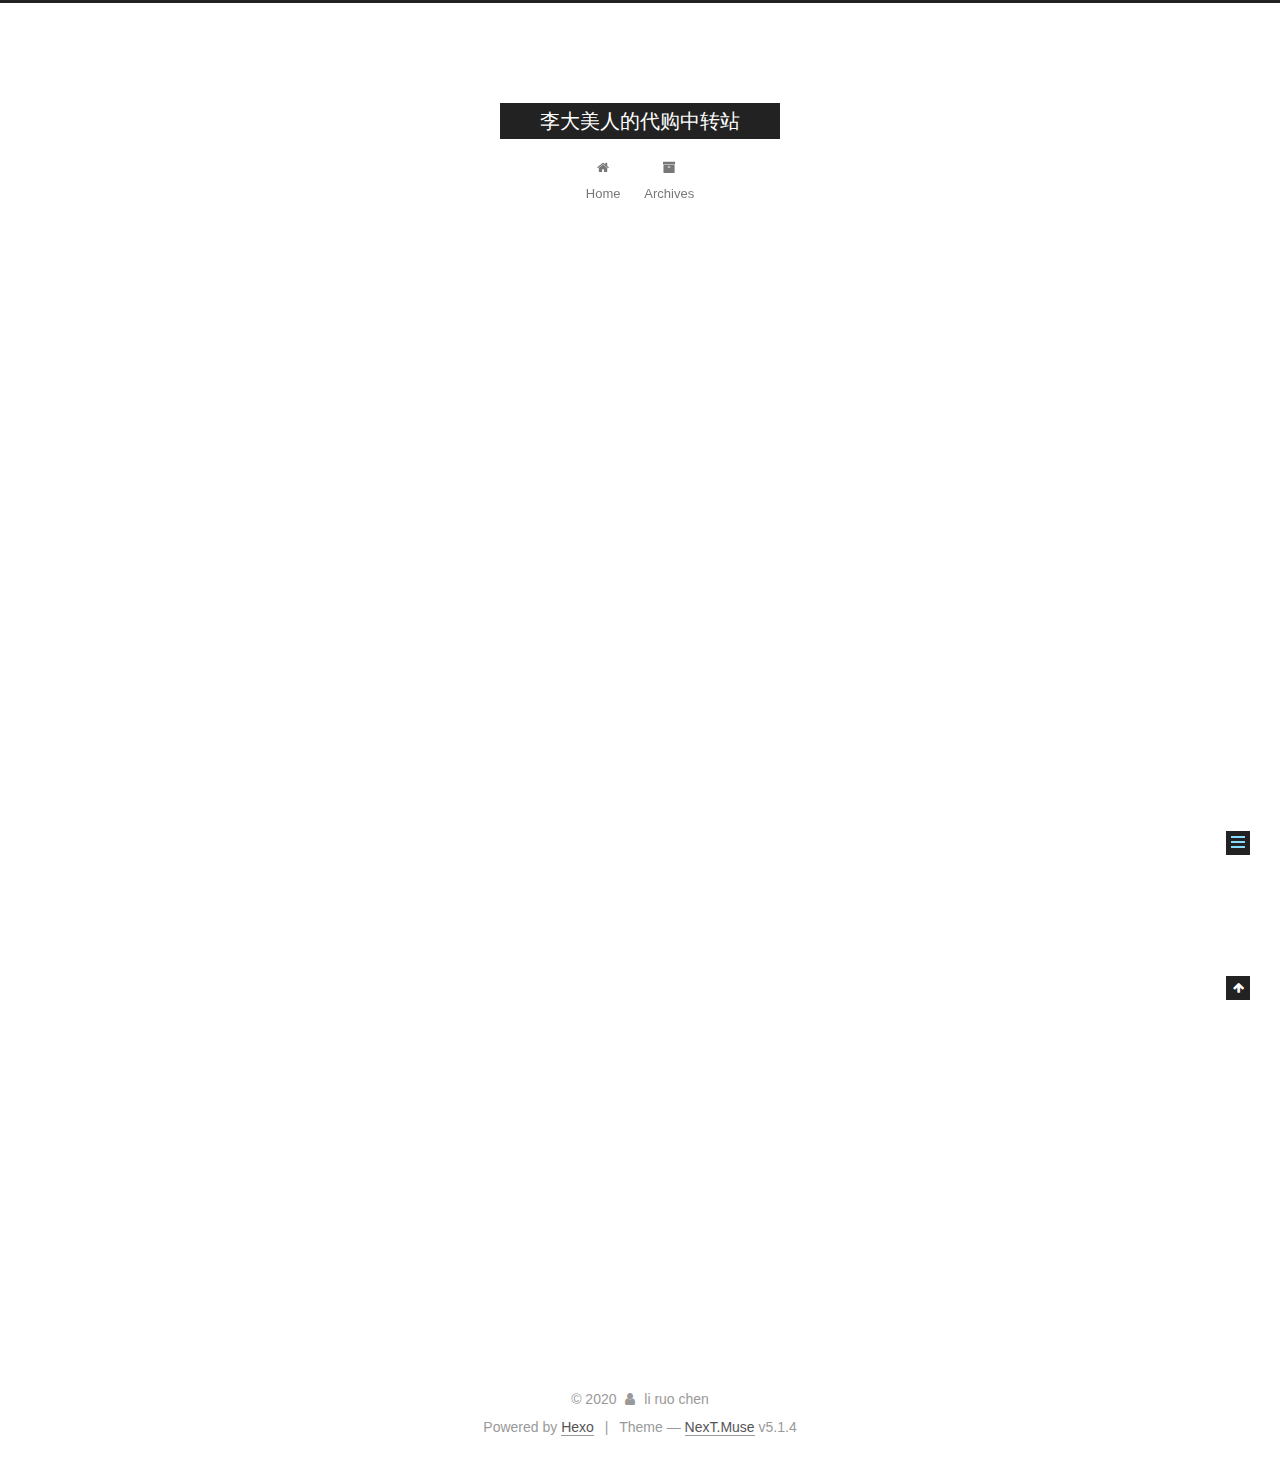
<file: 2020/06/28/hello-world/index.html>
<!DOCTYPE html>



  


<html class="theme-next muse use-motion" lang="en">
<head>
  <meta charset="UTF-8"/>
<meta http-equiv="X-UA-Compatible" content="IE=edge" />
<meta name="viewport" content="width=device-width, initial-scale=1, maximum-scale=1"/>
<meta name="theme-color" content="#222">









<meta http-equiv="Cache-Control" content="no-transform" />
<meta http-equiv="Cache-Control" content="no-siteapp" />
















  
  
  <link href="/lib/fancybox/source/jquery.fancybox.css?v=2.1.5" rel="stylesheet" type="text/css" />







<link href="/lib/font-awesome/css/font-awesome.min.css?v=4.6.2" rel="stylesheet" type="text/css" />

<link href="/css/main.css?v=5.1.4" rel="stylesheet" type="text/css" />


  <link rel="apple-touch-icon" sizes="180x180" href="/images/apple-touch-icon-next.png?v=5.1.4">


  <link rel="icon" type="image/png" sizes="32x32" href="/images/favicon-32x32-next.png?v=5.1.4">


  <link rel="icon" type="image/png" sizes="16x16" href="/images/favicon-16x16-next.png?v=5.1.4">


  <link rel="mask-icon" href="/images/logo.svg?v=5.1.4" color="#222">





  <meta name="keywords" content="Hexo, NexT" />










<meta name="description" content="Welcome to Hexo! This is your very first post. Check documentation for more info. If you get any problems when using Hexo, you can find the answer in troubleshooting or you can ask me on GitHub. Quick">
<meta property="og:type" content="article">
<meta property="og:title" content="Hello World">
<meta property="og:url" content="http://yoursite.com/2020/06/28/hello-world/index.html">
<meta property="og:site_name" content="李大美人的代购中转站">
<meta property="og:description" content="Welcome to Hexo! This is your very first post. Check documentation for more info. If you get any problems when using Hexo, you can find the answer in troubleshooting or you can ask me on GitHub. Quick">
<meta property="og:locale" content="en_US">
<meta property="article:published_time" content="2020-06-28T10:47:58.319Z">
<meta property="article:modified_time" content="2020-06-28T10:47:58.320Z">
<meta property="article:author" content="li ruo chen">
<meta name="twitter:card" content="summary">



<script type="text/javascript" id="hexo.configurations">
  var NexT = window.NexT || {};
  var CONFIG = {
    root: '/',
    scheme: 'Muse',
    version: '5.1.4',
    sidebar: {"position":"left","display":"post","offset":12,"b2t":false,"scrollpercent":false,"onmobile":false},
    fancybox: true,
    tabs: true,
    motion: {"enable":true,"async":false,"transition":{"post_block":"fadeIn","post_header":"slideDownIn","post_body":"slideDownIn","coll_header":"slideLeftIn","sidebar":"slideUpIn"}},
    duoshuo: {
      userId: '0',
      author: 'Author'
    },
    algolia: {
      applicationID: '',
      apiKey: '',
      indexName: '',
      hits: {"per_page":10},
      labels: {"input_placeholder":"Search for Posts","hits_empty":"We didn't find any results for the search: ${query}","hits_stats":"${hits} results found in ${time} ms"}
    }
  };
</script>



  <link rel="canonical" href="http://yoursite.com/2020/06/28/hello-world/"/>





  <title>Hello World | 李大美人的代购中转站</title>
  








<meta name="generator" content="Hexo 4.2.1"></head>

<body itemscope itemtype="http://schema.org/WebPage" lang="en">

  
  
    
  

  <div class="container sidebar-position-left page-post-detail">
    <div class="headband"></div>

    <header id="header" class="header" itemscope itemtype="http://schema.org/WPHeader">
      <div class="header-inner"><div class="site-brand-wrapper">
  <div class="site-meta ">
    

    <div class="custom-logo-site-title">
      <a href="/"  class="brand" rel="start">
        <span class="logo-line-before"><i></i></span>
        <span class="site-title">李大美人的代购中转站</span>
        <span class="logo-line-after"><i></i></span>
      </a>
    </div>
      
        <p class="site-subtitle"></p>
      
  </div>

  <div class="site-nav-toggle">
    <button>
      <span class="btn-bar"></span>
      <span class="btn-bar"></span>
      <span class="btn-bar"></span>
    </button>
  </div>
</div>

<nav class="site-nav">
  

  
    <ul id="menu" class="menu">
      
        
        <li class="menu-item menu-item-home">
          <a href="/%20" rel="section">
            
              <i class="menu-item-icon fa fa-fw fa-home"></i> <br />
            
            Home
          </a>
        </li>
      
        
        <li class="menu-item menu-item-archives">
          <a href="/archives/%20" rel="section">
            
              <i class="menu-item-icon fa fa-fw fa-archive"></i> <br />
            
            Archives
          </a>
        </li>
      

      
    </ul>
  

  
</nav>



 </div>
    </header>

    <main id="main" class="main">
      <div class="main-inner">
        <div class="content-wrap">
          <div id="content" class="content">
            

  <div id="posts" class="posts-expand">
    

  

  
  
  

  <article class="post post-type-normal" itemscope itemtype="http://schema.org/Article">
  
  
  
  <div class="post-block">
    <link itemprop="mainEntityOfPage" href="http://yoursite.com/2020/06/28/hello-world/">

    <span hidden itemprop="author" itemscope itemtype="http://schema.org/Person">
      <meta itemprop="name" content="li ruo chen">
      <meta itemprop="description" content="">
      <meta itemprop="image" content="/images/avatar.gif">
    </span>

    <span hidden itemprop="publisher" itemscope itemtype="http://schema.org/Organization">
      <meta itemprop="name" content="李大美人的代购中转站">
    </span>

    
      <header class="post-header">

        
        
          <h1 class="post-title" itemprop="name headline">Hello World</h1>
        

        <div class="post-meta">
          <span class="post-time">
            
              <span class="post-meta-item-icon">
                <i class="fa fa-calendar-o"></i>
              </span>
              
                <span class="post-meta-item-text">Posted on</span>
              
              <time title="Post created" itemprop="dateCreated datePublished" datetime="2020-06-28T18:47:58+08:00">
                2020-06-28
              </time>
            

            

            
          </span>

          

          
            
          

          
          

          

          

          

        </div>
      </header>
    

    
    
    
    <div class="post-body" itemprop="articleBody">

      
      

      
        <p>Welcome to <a href="https://hexo.io/" target="_blank" rel="noopener">Hexo</a>! This is your very first post. Check <a href="https://hexo.io/docs/" target="_blank" rel="noopener">documentation</a> for more info. If you get any problems when using Hexo, you can find the answer in <a href="https://hexo.io/docs/troubleshooting.html" target="_blank" rel="noopener">troubleshooting</a> or you can ask me on <a href="https://github.com/hexojs/hexo/issues" target="_blank" rel="noopener">GitHub</a>.</p>
<h2 id="Quick-Start"><a href="#Quick-Start" class="headerlink" title="Quick Start"></a>Quick Start</h2><h3 id="Create-a-new-post"><a href="#Create-a-new-post" class="headerlink" title="Create a new post"></a>Create a new post</h3><figure class="highlight bash"><table><tr><td class="gutter"><pre><span class="line">1</span><br></pre></td><td class="code"><pre><span class="line">$ hexo new <span class="string">"My New Post"</span></span><br></pre></td></tr></table></figure>

<p>More info: <a href="https://hexo.io/docs/writing.html" target="_blank" rel="noopener">Writing</a></p>
<h3 id="Run-server"><a href="#Run-server" class="headerlink" title="Run server"></a>Run server</h3><figure class="highlight bash"><table><tr><td class="gutter"><pre><span class="line">1</span><br></pre></td><td class="code"><pre><span class="line">$ hexo server</span><br></pre></td></tr></table></figure>

<p>More info: <a href="https://hexo.io/docs/server.html" target="_blank" rel="noopener">Server</a></p>
<h3 id="Generate-static-files"><a href="#Generate-static-files" class="headerlink" title="Generate static files"></a>Generate static files</h3><figure class="highlight bash"><table><tr><td class="gutter"><pre><span class="line">1</span><br></pre></td><td class="code"><pre><span class="line">$ hexo generate</span><br></pre></td></tr></table></figure>

<p>More info: <a href="https://hexo.io/docs/generating.html" target="_blank" rel="noopener">Generating</a></p>
<h3 id="Deploy-to-remote-sites"><a href="#Deploy-to-remote-sites" class="headerlink" title="Deploy to remote sites"></a>Deploy to remote sites</h3><figure class="highlight bash"><table><tr><td class="gutter"><pre><span class="line">1</span><br></pre></td><td class="code"><pre><span class="line">$ hexo deploy</span><br></pre></td></tr></table></figure>

<p>More info: <a href="https://hexo.io/docs/one-command-deployment.html" target="_blank" rel="noopener">Deployment</a></p>

      
    </div>
    
    
    

    

    

    

    <footer class="post-footer">
      

      
      
      

      
        <div class="post-nav">
          <div class="post-nav-next post-nav-item">
            
          </div>

          <span class="post-nav-divider"></span>

          <div class="post-nav-prev post-nav-item">
            
              <a href="/2020/06/28/test-my-site/" rel="prev" title="test_my_site">
                test_my_site <i class="fa fa-chevron-right"></i>
              </a>
            
          </div>
        </div>
      

      
      
    </footer>
  </div>
  
  
  
  </article>



    <div class="post-spread">
      
    </div>
  </div>


          </div>
          


          

  



        </div>
        
          
  
  <div class="sidebar-toggle">
    <div class="sidebar-toggle-line-wrap">
      <span class="sidebar-toggle-line sidebar-toggle-line-first"></span>
      <span class="sidebar-toggle-line sidebar-toggle-line-middle"></span>
      <span class="sidebar-toggle-line sidebar-toggle-line-last"></span>
    </div>
  </div>

  <aside id="sidebar" class="sidebar">
    
    <div class="sidebar-inner">

      

      
        <ul class="sidebar-nav motion-element">
          <li class="sidebar-nav-toc sidebar-nav-active" data-target="post-toc-wrap">
            Table of Contents
          </li>
          <li class="sidebar-nav-overview" data-target="site-overview-wrap">
            Overview
          </li>
        </ul>
      

      <section class="site-overview-wrap sidebar-panel">
        <div class="site-overview">
          <div class="site-author motion-element" itemprop="author" itemscope itemtype="http://schema.org/Person">
            
              <p class="site-author-name" itemprop="name">li ruo chen</p>
              <p class="site-description motion-element" itemprop="description"></p>
          </div>

          <nav class="site-state motion-element">

            
              <div class="site-state-item site-state-posts">
              
                <a href="/archives/%20%7C%7C%20archive">
              
                  <span class="site-state-item-count">2</span>
                  <span class="site-state-item-name">posts</span>
                </a>
              </div>
            

            

            

          </nav>

          

          

          
          

          
          

          

        </div>
      </section>

      
      <!--noindex-->
        <section class="post-toc-wrap motion-element sidebar-panel sidebar-panel-active">
          <div class="post-toc">

            
              
            

            
              <div class="post-toc-content"><ol class="nav"><li class="nav-item nav-level-2"><a class="nav-link" href="#Quick-Start"><span class="nav-number">1.</span> <span class="nav-text">Quick Start</span></a><ol class="nav-child"><li class="nav-item nav-level-3"><a class="nav-link" href="#Create-a-new-post"><span class="nav-number">1.1.</span> <span class="nav-text">Create a new post</span></a></li><li class="nav-item nav-level-3"><a class="nav-link" href="#Run-server"><span class="nav-number">1.2.</span> <span class="nav-text">Run server</span></a></li><li class="nav-item nav-level-3"><a class="nav-link" href="#Generate-static-files"><span class="nav-number">1.3.</span> <span class="nav-text">Generate static files</span></a></li><li class="nav-item nav-level-3"><a class="nav-link" href="#Deploy-to-remote-sites"><span class="nav-number">1.4.</span> <span class="nav-text">Deploy to remote sites</span></a></li></ol></li></ol></div>
            

          </div>
        </section>
      <!--/noindex-->
      

      

    </div>
  </aside>


        
      </div>
    </main>

    <footer id="footer" class="footer">
      <div class="footer-inner">
        <div class="copyright">&copy; <span itemprop="copyrightYear">2020</span>
  <span class="with-love">
    <i class="fa fa-user"></i>
  </span>
  <span class="author" itemprop="copyrightHolder">li ruo chen</span>

  
</div>


  <div class="powered-by">Powered by <a class="theme-link" target="_blank" href="https://hexo.io">Hexo</a></div>



  <span class="post-meta-divider">|</span>



  <div class="theme-info">Theme &mdash; <a class="theme-link" target="_blank" href="https://github.com/iissnan/hexo-theme-next">NexT.Muse</a> v5.1.4</div>




        







        
      </div>
    </footer>

    
      <div class="back-to-top">
        <i class="fa fa-arrow-up"></i>
        
      </div>
    

    

  </div>

  

<script type="text/javascript">
  if (Object.prototype.toString.call(window.Promise) !== '[object Function]') {
    window.Promise = null;
  }
</script>









  












  
  
    <script type="text/javascript" src="/lib/jquery/index.js?v=2.1.3"></script>
  

  
  
    <script type="text/javascript" src="/lib/fastclick/lib/fastclick.min.js?v=1.0.6"></script>
  

  
  
    <script type="text/javascript" src="/lib/jquery_lazyload/jquery.lazyload.js?v=1.9.7"></script>
  

  
  
    <script type="text/javascript" src="/lib/velocity/velocity.min.js?v=1.2.1"></script>
  

  
  
    <script type="text/javascript" src="/lib/velocity/velocity.ui.min.js?v=1.2.1"></script>
  

  
  
    <script type="text/javascript" src="/lib/fancybox/source/jquery.fancybox.pack.js?v=2.1.5"></script>
  


  


  <script type="text/javascript" src="/js/src/utils.js?v=5.1.4"></script>

  <script type="text/javascript" src="/js/src/motion.js?v=5.1.4"></script>



  
  

  
  <script type="text/javascript" src="/js/src/scrollspy.js?v=5.1.4"></script>
<script type="text/javascript" src="/js/src/post-details.js?v=5.1.4"></script>



  


  <script type="text/javascript" src="/js/src/bootstrap.js?v=5.1.4"></script>



  


  




	





  





  












  





  

  

  

  
  

  

  

  

</body>
</html>
</file>
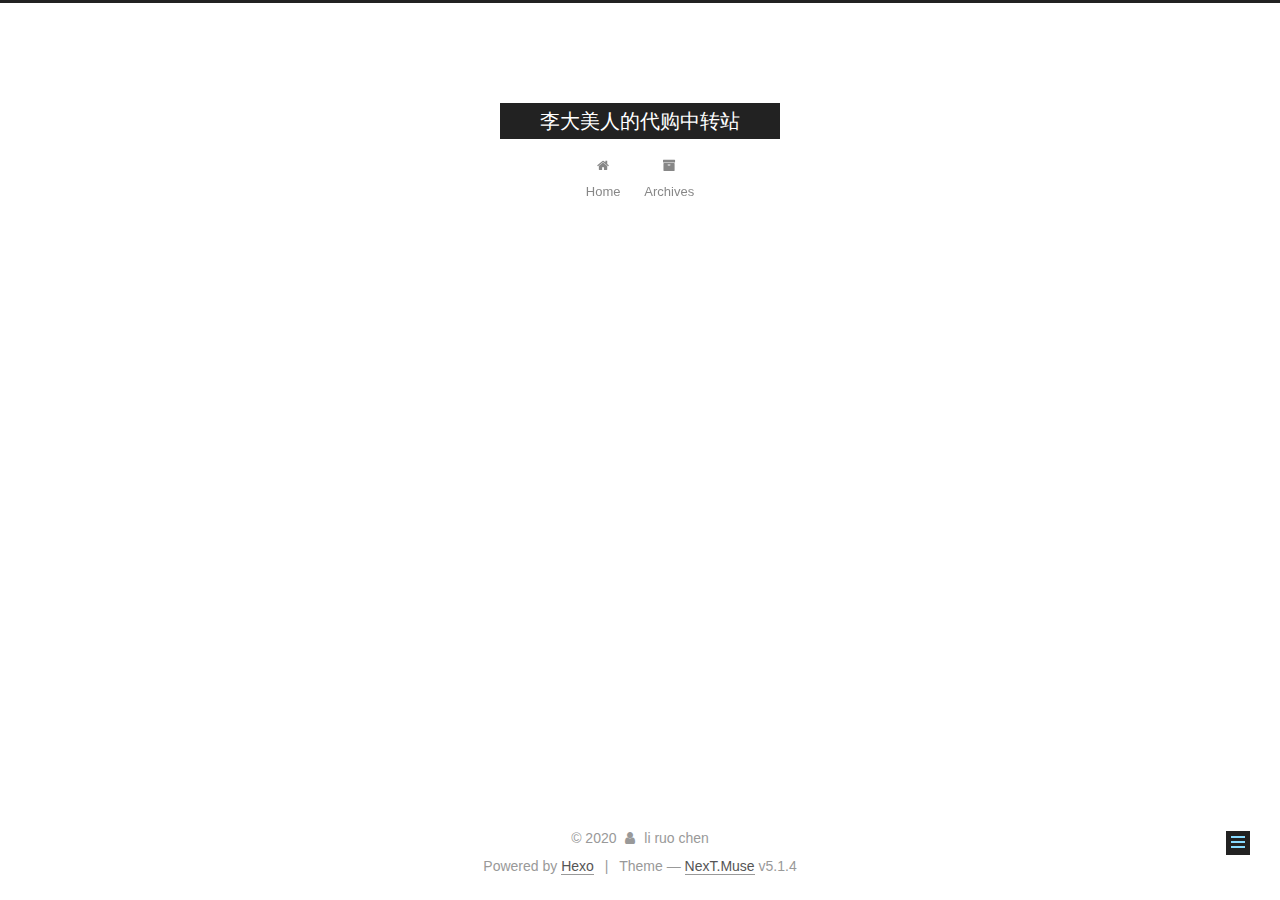
<file: 2020/06/28/test-my-site/index.html>
<!DOCTYPE html>



  


<html class="theme-next muse use-motion" lang="en">
<head>
  <meta charset="UTF-8"/>
<meta http-equiv="X-UA-Compatible" content="IE=edge" />
<meta name="viewport" content="width=device-width, initial-scale=1, maximum-scale=1"/>
<meta name="theme-color" content="#222">









<meta http-equiv="Cache-Control" content="no-transform" />
<meta http-equiv="Cache-Control" content="no-siteapp" />
















  
  
  <link href="/lib/fancybox/source/jquery.fancybox.css?v=2.1.5" rel="stylesheet" type="text/css" />







<link href="/lib/font-awesome/css/font-awesome.min.css?v=4.6.2" rel="stylesheet" type="text/css" />

<link href="/css/main.css?v=5.1.4" rel="stylesheet" type="text/css" />


  <link rel="apple-touch-icon" sizes="180x180" href="/images/apple-touch-icon-next.png?v=5.1.4">


  <link rel="icon" type="image/png" sizes="32x32" href="/images/favicon-32x32-next.png?v=5.1.4">


  <link rel="icon" type="image/png" sizes="16x16" href="/images/favicon-16x16-next.png?v=5.1.4">


  <link rel="mask-icon" href="/images/logo.svg?v=5.1.4" color="#222">





  <meta name="keywords" content="Hexo, NexT" />










<meta property="og:type" content="article">
<meta property="og:title" content="test_my_site">
<meta property="og:url" content="http://yoursite.com/2020/06/28/test-my-site/index.html">
<meta property="og:site_name" content="李大美人的代购中转站">
<meta property="og:locale" content="en_US">
<meta property="article:published_time" content="2020-06-28T10:48:50.000Z">
<meta property="article:modified_time" content="2020-06-28T10:48:50.683Z">
<meta property="article:author" content="li ruo chen">
<meta name="twitter:card" content="summary">



<script type="text/javascript" id="hexo.configurations">
  var NexT = window.NexT || {};
  var CONFIG = {
    root: '/',
    scheme: 'Muse',
    version: '5.1.4',
    sidebar: {"position":"left","display":"post","offset":12,"b2t":false,"scrollpercent":false,"onmobile":false},
    fancybox: true,
    tabs: true,
    motion: {"enable":true,"async":false,"transition":{"post_block":"fadeIn","post_header":"slideDownIn","post_body":"slideDownIn","coll_header":"slideLeftIn","sidebar":"slideUpIn"}},
    duoshuo: {
      userId: '0',
      author: 'Author'
    },
    algolia: {
      applicationID: '',
      apiKey: '',
      indexName: '',
      hits: {"per_page":10},
      labels: {"input_placeholder":"Search for Posts","hits_empty":"We didn't find any results for the search: ${query}","hits_stats":"${hits} results found in ${time} ms"}
    }
  };
</script>



  <link rel="canonical" href="http://yoursite.com/2020/06/28/test-my-site/"/>





  <title>test_my_site | 李大美人的代购中转站</title>
  








<meta name="generator" content="Hexo 4.2.1"></head>

<body itemscope itemtype="http://schema.org/WebPage" lang="en">

  
  
    
  

  <div class="container sidebar-position-left page-post-detail">
    <div class="headband"></div>

    <header id="header" class="header" itemscope itemtype="http://schema.org/WPHeader">
      <div class="header-inner"><div class="site-brand-wrapper">
  <div class="site-meta ">
    

    <div class="custom-logo-site-title">
      <a href="/"  class="brand" rel="start">
        <span class="logo-line-before"><i></i></span>
        <span class="site-title">李大美人的代购中转站</span>
        <span class="logo-line-after"><i></i></span>
      </a>
    </div>
      
        <p class="site-subtitle"></p>
      
  </div>

  <div class="site-nav-toggle">
    <button>
      <span class="btn-bar"></span>
      <span class="btn-bar"></span>
      <span class="btn-bar"></span>
    </button>
  </div>
</div>

<nav class="site-nav">
  

  
    <ul id="menu" class="menu">
      
        
        <li class="menu-item menu-item-home">
          <a href="/%20" rel="section">
            
              <i class="menu-item-icon fa fa-fw fa-home"></i> <br />
            
            Home
          </a>
        </li>
      
        
        <li class="menu-item menu-item-archives">
          <a href="/archives/%20" rel="section">
            
              <i class="menu-item-icon fa fa-fw fa-archive"></i> <br />
            
            Archives
          </a>
        </li>
      

      
    </ul>
  

  
</nav>



 </div>
    </header>

    <main id="main" class="main">
      <div class="main-inner">
        <div class="content-wrap">
          <div id="content" class="content">
            

  <div id="posts" class="posts-expand">
    

  

  
  
  

  <article class="post post-type-normal" itemscope itemtype="http://schema.org/Article">
  
  
  
  <div class="post-block">
    <link itemprop="mainEntityOfPage" href="http://yoursite.com/2020/06/28/test-my-site/">

    <span hidden itemprop="author" itemscope itemtype="http://schema.org/Person">
      <meta itemprop="name" content="li ruo chen">
      <meta itemprop="description" content="">
      <meta itemprop="image" content="/images/avatar.gif">
    </span>

    <span hidden itemprop="publisher" itemscope itemtype="http://schema.org/Organization">
      <meta itemprop="name" content="李大美人的代购中转站">
    </span>

    
      <header class="post-header">

        
        
          <h1 class="post-title" itemprop="name headline">test_my_site</h1>
        

        <div class="post-meta">
          <span class="post-time">
            
              <span class="post-meta-item-icon">
                <i class="fa fa-calendar-o"></i>
              </span>
              
                <span class="post-meta-item-text">Posted on</span>
              
              <time title="Post created" itemprop="dateCreated datePublished" datetime="2020-06-28T18:48:50+08:00">
                2020-06-28
              </time>
            

            

            
          </span>

          

          
            
          

          
          

          

          

          

        </div>
      </header>
    

    
    
    
    <div class="post-body" itemprop="articleBody">

      
      

      
        
      
    </div>
    
    
    

    

    

    

    <footer class="post-footer">
      

      
      
      

      
        <div class="post-nav">
          <div class="post-nav-next post-nav-item">
            
              <a href="/2020/06/28/hello-world/" rel="next" title="Hello World">
                <i class="fa fa-chevron-left"></i> Hello World
              </a>
            
          </div>

          <span class="post-nav-divider"></span>

          <div class="post-nav-prev post-nav-item">
            
          </div>
        </div>
      

      
      
    </footer>
  </div>
  
  
  
  </article>



    <div class="post-spread">
      
    </div>
  </div>


          </div>
          


          

  



        </div>
        
          
  
  <div class="sidebar-toggle">
    <div class="sidebar-toggle-line-wrap">
      <span class="sidebar-toggle-line sidebar-toggle-line-first"></span>
      <span class="sidebar-toggle-line sidebar-toggle-line-middle"></span>
      <span class="sidebar-toggle-line sidebar-toggle-line-last"></span>
    </div>
  </div>

  <aside id="sidebar" class="sidebar">
    
    <div class="sidebar-inner">

      

      

      <section class="site-overview-wrap sidebar-panel sidebar-panel-active">
        <div class="site-overview">
          <div class="site-author motion-element" itemprop="author" itemscope itemtype="http://schema.org/Person">
            
              <p class="site-author-name" itemprop="name">li ruo chen</p>
              <p class="site-description motion-element" itemprop="description"></p>
          </div>

          <nav class="site-state motion-element">

            
              <div class="site-state-item site-state-posts">
              
                <a href="/archives/%20%7C%7C%20archive">
              
                  <span class="site-state-item-count">2</span>
                  <span class="site-state-item-name">posts</span>
                </a>
              </div>
            

            

            

          </nav>

          

          

          
          

          
          

          

        </div>
      </section>

      

      

    </div>
  </aside>


        
      </div>
    </main>

    <footer id="footer" class="footer">
      <div class="footer-inner">
        <div class="copyright">&copy; <span itemprop="copyrightYear">2020</span>
  <span class="with-love">
    <i class="fa fa-user"></i>
  </span>
  <span class="author" itemprop="copyrightHolder">li ruo chen</span>

  
</div>


  <div class="powered-by">Powered by <a class="theme-link" target="_blank" href="https://hexo.io">Hexo</a></div>



  <span class="post-meta-divider">|</span>



  <div class="theme-info">Theme &mdash; <a class="theme-link" target="_blank" href="https://github.com/iissnan/hexo-theme-next">NexT.Muse</a> v5.1.4</div>




        







        
      </div>
    </footer>

    
      <div class="back-to-top">
        <i class="fa fa-arrow-up"></i>
        
      </div>
    

    

  </div>

  

<script type="text/javascript">
  if (Object.prototype.toString.call(window.Promise) !== '[object Function]') {
    window.Promise = null;
  }
</script>









  












  
  
    <script type="text/javascript" src="/lib/jquery/index.js?v=2.1.3"></script>
  

  
  
    <script type="text/javascript" src="/lib/fastclick/lib/fastclick.min.js?v=1.0.6"></script>
  

  
  
    <script type="text/javascript" src="/lib/jquery_lazyload/jquery.lazyload.js?v=1.9.7"></script>
  

  
  
    <script type="text/javascript" src="/lib/velocity/velocity.min.js?v=1.2.1"></script>
  

  
  
    <script type="text/javascript" src="/lib/velocity/velocity.ui.min.js?v=1.2.1"></script>
  

  
  
    <script type="text/javascript" src="/lib/fancybox/source/jquery.fancybox.pack.js?v=2.1.5"></script>
  


  


  <script type="text/javascript" src="/js/src/utils.js?v=5.1.4"></script>

  <script type="text/javascript" src="/js/src/motion.js?v=5.1.4"></script>



  
  

  
  <script type="text/javascript" src="/js/src/scrollspy.js?v=5.1.4"></script>
<script type="text/javascript" src="/js/src/post-details.js?v=5.1.4"></script>



  


  <script type="text/javascript" src="/js/src/bootstrap.js?v=5.1.4"></script>



  


  




	





  





  












  





  

  

  

  
  

  

  

  

</body>
</html>
</file>
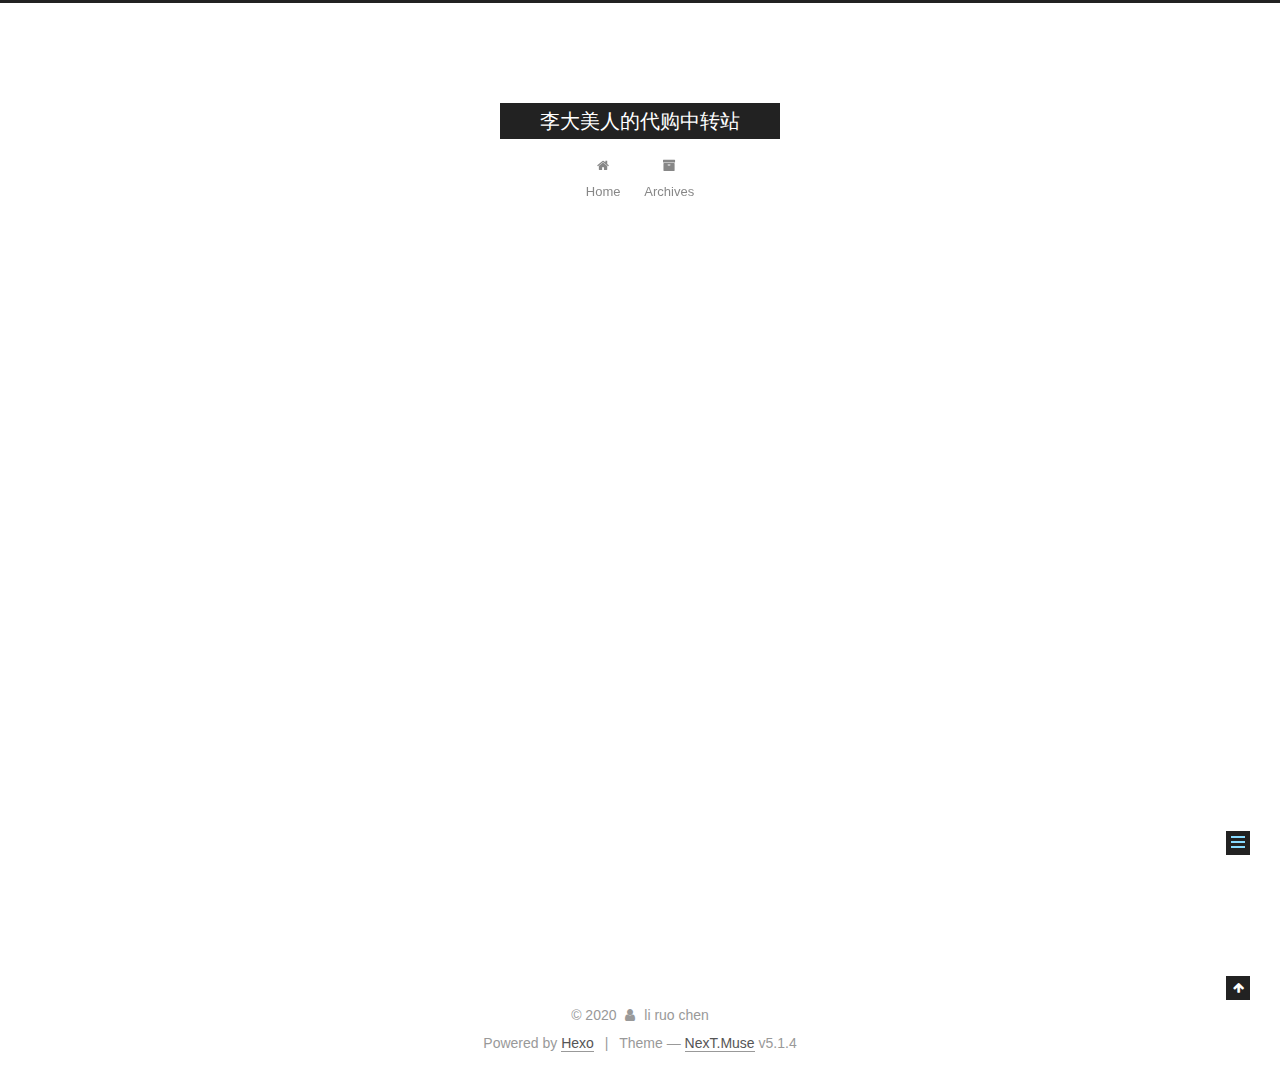
<file: 2020/06/29/daigou/index.html>
<!DOCTYPE html>



  


<html class="theme-next muse use-motion" lang="en">
<head>
  <meta charset="UTF-8"/>
<meta http-equiv="X-UA-Compatible" content="IE=edge" />
<meta name="viewport" content="width=device-width, initial-scale=1, maximum-scale=1"/>
<meta name="theme-color" content="#222">









<meta http-equiv="Cache-Control" content="no-transform" />
<meta http-equiv="Cache-Control" content="no-siteapp" />
















  
  
  <link href="/lib/fancybox/source/jquery.fancybox.css?v=2.1.5" rel="stylesheet" type="text/css" />







<link href="/lib/font-awesome/css/font-awesome.min.css?v=4.6.2" rel="stylesheet" type="text/css" />

<link href="/css/main.css?v=5.1.4" rel="stylesheet" type="text/css" />


  <link rel="apple-touch-icon" sizes="180x180" href="/images/apple-touch-icon-next.png?v=5.1.4">


  <link rel="icon" type="image/png" sizes="32x32" href="/images/favicon-32x32-next.png?v=5.1.4">


  <link rel="icon" type="image/png" sizes="16x16" href="/images/favicon-16x16-next.png?v=5.1.4">


  <link rel="mask-icon" href="/images/logo.svg?v=5.1.4" color="#222">





  <meta name="keywords" content="Hexo, NexT" />










<meta name="description" content="##最新代购拼单如下：洗面奶：口红xxx型号： 截止日期： 联系方式：手机号xxxx微信：xxxx微信群：（图片） 其他说明：以最优惠的价格买到最想要的东西！">
<meta property="og:type" content="article">
<meta property="og:title" content="最新代购拼单">
<meta property="og:url" content="http://yoursite.com/2020/06/29/daigou/index.html">
<meta property="og:site_name" content="李大美人的代购中转站">
<meta property="og:description" content="##最新代购拼单如下：洗面奶：口红xxx型号： 截止日期： 联系方式：手机号xxxx微信：xxxx微信群：（图片） 其他说明：以最优惠的价格买到最想要的东西！">
<meta property="og:locale" content="en_US">
<meta property="article:published_time" content="2020-06-29T03:38:04.717Z">
<meta property="article:modified_time" content="2020-06-29T03:38:04.717Z">
<meta property="article:author" content="li ruo chen">
<meta name="twitter:card" content="summary">



<script type="text/javascript" id="hexo.configurations">
  var NexT = window.NexT || {};
  var CONFIG = {
    root: '/',
    scheme: 'Muse',
    version: '5.1.4',
    sidebar: {"position":"left","display":"post","offset":12,"b2t":false,"scrollpercent":false,"onmobile":false},
    fancybox: true,
    tabs: true,
    motion: {"enable":true,"async":false,"transition":{"post_block":"fadeIn","post_header":"slideDownIn","post_body":"slideDownIn","coll_header":"slideLeftIn","sidebar":"slideUpIn"}},
    duoshuo: {
      userId: '0',
      author: 'Author'
    },
    algolia: {
      applicationID: '',
      apiKey: '',
      indexName: '',
      hits: {"per_page":10},
      labels: {"input_placeholder":"Search for Posts","hits_empty":"We didn't find any results for the search: ${query}","hits_stats":"${hits} results found in ${time} ms"}
    }
  };
</script>



  <link rel="canonical" href="http://yoursite.com/2020/06/29/daigou/"/>





  <title>最新代购拼单 | 李大美人的代购中转站</title>
  








<meta name="generator" content="Hexo 4.2.1"></head>

<body itemscope itemtype="http://schema.org/WebPage" lang="en">

  
  
    
  

  <div class="container sidebar-position-left page-post-detail">
    <div class="headband"></div>

    <header id="header" class="header" itemscope itemtype="http://schema.org/WPHeader">
      <div class="header-inner"><div class="site-brand-wrapper">
  <div class="site-meta ">
    

    <div class="custom-logo-site-title">
      <a href="/"  class="brand" rel="start">
        <span class="logo-line-before"><i></i></span>
        <span class="site-title">李大美人的代购中转站</span>
        <span class="logo-line-after"><i></i></span>
      </a>
    </div>
      
        <p class="site-subtitle"></p>
      
  </div>

  <div class="site-nav-toggle">
    <button>
      <span class="btn-bar"></span>
      <span class="btn-bar"></span>
      <span class="btn-bar"></span>
    </button>
  </div>
</div>

<nav class="site-nav">
  

  
    <ul id="menu" class="menu">
      
        
        <li class="menu-item menu-item-home">
          <a href="/%20" rel="section">
            
              <i class="menu-item-icon fa fa-fw fa-home"></i> <br />
            
            Home
          </a>
        </li>
      
        
        <li class="menu-item menu-item-archives">
          <a href="/archives/%20" rel="section">
            
              <i class="menu-item-icon fa fa-fw fa-archive"></i> <br />
            
            Archives
          </a>
        </li>
      

      
    </ul>
  

  
</nav>



 </div>
    </header>

    <main id="main" class="main">
      <div class="main-inner">
        <div class="content-wrap">
          <div id="content" class="content">
            

  <div id="posts" class="posts-expand">
    

  

  
  
  

  <article class="post post-type-normal" itemscope itemtype="http://schema.org/Article">
  
  
  
  <div class="post-block">
    <link itemprop="mainEntityOfPage" href="http://yoursite.com/2020/06/29/daigou/">

    <span hidden itemprop="author" itemscope itemtype="http://schema.org/Person">
      <meta itemprop="name" content="li ruo chen">
      <meta itemprop="description" content="">
      <meta itemprop="image" content="/images/avatar.gif">
    </span>

    <span hidden itemprop="publisher" itemscope itemtype="http://schema.org/Organization">
      <meta itemprop="name" content="李大美人的代购中转站">
    </span>

    
      <header class="post-header">

        
        
          <h1 class="post-title" itemprop="name headline">最新代购拼单</h1>
        

        <div class="post-meta">
          <span class="post-time">
            
              <span class="post-meta-item-icon">
                <i class="fa fa-calendar-o"></i>
              </span>
              
                <span class="post-meta-item-text">Posted on</span>
              
              <time title="Post created" itemprop="dateCreated datePublished" datetime="2020-06-29T11:38:04+08:00">
                2020-06-29
              </time>
            

            

            
          </span>

          

          
            
          

          
          

          

          

          

        </div>
      </header>
    

    
    
    
    <div class="post-body" itemprop="articleBody">

      
      

      
        <p>##最新代购拼单如下：<br>洗面奶：<br>口红xxx型号：</p>
<p>截止日期：</p>
<p>联系方式：<br>手机号xxxx<br>微信：xxxx<br>微信群：<br>（图片）</p>
<h2 id="其他说明："><a href="#其他说明：" class="headerlink" title="其他说明："></a>其他说明：</h2><p>以最优惠的价格买到最想要的东西！</p>

      
    </div>
    
    
    

    

    

    

    <footer class="post-footer">
      

      
      
      

      
        <div class="post-nav">
          <div class="post-nav-next post-nav-item">
            
              <a href="/2020/06/28/hello-world/" rel="next" title="Hello World">
                <i class="fa fa-chevron-left"></i> Hello World
              </a>
            
          </div>

          <span class="post-nav-divider"></span>

          <div class="post-nav-prev post-nav-item">
            
          </div>
        </div>
      

      
      
    </footer>
  </div>
  
  
  
  </article>



    <div class="post-spread">
      
    </div>
  </div>


          </div>
          


          

  



        </div>
        
          
  
  <div class="sidebar-toggle">
    <div class="sidebar-toggle-line-wrap">
      <span class="sidebar-toggle-line sidebar-toggle-line-first"></span>
      <span class="sidebar-toggle-line sidebar-toggle-line-middle"></span>
      <span class="sidebar-toggle-line sidebar-toggle-line-last"></span>
    </div>
  </div>

  <aside id="sidebar" class="sidebar">
    
    <div class="sidebar-inner">

      

      
        <ul class="sidebar-nav motion-element">
          <li class="sidebar-nav-toc sidebar-nav-active" data-target="post-toc-wrap">
            Table of Contents
          </li>
          <li class="sidebar-nav-overview" data-target="site-overview-wrap">
            Overview
          </li>
        </ul>
      

      <section class="site-overview-wrap sidebar-panel">
        <div class="site-overview">
          <div class="site-author motion-element" itemprop="author" itemscope itemtype="http://schema.org/Person">
            
              <p class="site-author-name" itemprop="name">li ruo chen</p>
              <p class="site-description motion-element" itemprop="description"></p>
          </div>

          <nav class="site-state motion-element">

            
              <div class="site-state-item site-state-posts">
              
                <a href="/archives/%20%7C%7C%20archive">
              
                  <span class="site-state-item-count">2</span>
                  <span class="site-state-item-name">posts</span>
                </a>
              </div>
            

            

            

          </nav>

          

          

          
          

          
          

          

        </div>
      </section>

      
      <!--noindex-->
        <section class="post-toc-wrap motion-element sidebar-panel sidebar-panel-active">
          <div class="post-toc">

            
              
            

            
              <div class="post-toc-content"><ol class="nav"><li class="nav-item nav-level-2"><a class="nav-link" href="#其他说明："><span class="nav-number">1.</span> <span class="nav-text">其他说明：</span></a></li></ol></div>
            

          </div>
        </section>
      <!--/noindex-->
      

      

    </div>
  </aside>


        
      </div>
    </main>

    <footer id="footer" class="footer">
      <div class="footer-inner">
        <div class="copyright">&copy; <span itemprop="copyrightYear">2020</span>
  <span class="with-love">
    <i class="fa fa-user"></i>
  </span>
  <span class="author" itemprop="copyrightHolder">li ruo chen</span>

  
</div>


  <div class="powered-by">Powered by <a class="theme-link" target="_blank" href="https://hexo.io">Hexo</a></div>



  <span class="post-meta-divider">|</span>



  <div class="theme-info">Theme &mdash; <a class="theme-link" target="_blank" href="https://github.com/iissnan/hexo-theme-next">NexT.Muse</a> v5.1.4</div>




        







        
      </div>
    </footer>

    
      <div class="back-to-top">
        <i class="fa fa-arrow-up"></i>
        
      </div>
    

    

  </div>

  

<script type="text/javascript">
  if (Object.prototype.toString.call(window.Promise) !== '[object Function]') {
    window.Promise = null;
  }
</script>









  












  
  
    <script type="text/javascript" src="/lib/jquery/index.js?v=2.1.3"></script>
  

  
  
    <script type="text/javascript" src="/lib/fastclick/lib/fastclick.min.js?v=1.0.6"></script>
  

  
  
    <script type="text/javascript" src="/lib/jquery_lazyload/jquery.lazyload.js?v=1.9.7"></script>
  

  
  
    <script type="text/javascript" src="/lib/velocity/velocity.min.js?v=1.2.1"></script>
  

  
  
    <script type="text/javascript" src="/lib/velocity/velocity.ui.min.js?v=1.2.1"></script>
  

  
  
    <script type="text/javascript" src="/lib/fancybox/source/jquery.fancybox.pack.js?v=2.1.5"></script>
  


  


  <script type="text/javascript" src="/js/src/utils.js?v=5.1.4"></script>

  <script type="text/javascript" src="/js/src/motion.js?v=5.1.4"></script>



  
  

  
  <script type="text/javascript" src="/js/src/scrollspy.js?v=5.1.4"></script>
<script type="text/javascript" src="/js/src/post-details.js?v=5.1.4"></script>



  


  <script type="text/javascript" src="/js/src/bootstrap.js?v=5.1.4"></script>



  


  




	





  





  












  





  

  

  

  
  

  

  

  

</body>
</html>
</file>
<file: css/main.css>
/* normalize.css v3.0.2 | MIT License | git.io/normalize */
html {
  font-family: sans-serif; /* 1 */
  -ms-text-size-adjust: 100%; /* 2 */
  -webkit-text-size-adjust: 100%; /* 2 */
}
body {
  margin: 0;
}
article,
aside,
details,
figcaption,
figure,
footer,
header,
hgroup,
main,
menu,
nav,
section,
summary {
  display: block;
}
audio,
canvas,
progress,
video {
  display: inline-block; /* 1 */
  vertical-align: baseline; /* 2 */
}
audio:not([controls]) {
  display: none;
  height: 0;
}
[hidden],
template {
  display: none;
}
a {
  background-color: transparent;
}
a:active,
a:hover {
  outline: 0;
}
abbr[title] {
  border-bottom: 1px dotted;
}
b,
strong {
  font-weight: bold;
}
dfn {
  font-style: italic;
}
h1 {
  font-size: 2em;
  margin: 0.67em 0;
}
mark {
  background: #ff0;
  color: #000;
}
small {
  font-size: 80%;
}
sub,
sup {
  font-size: 75%;
  line-height: 0;
  position: relative;
  vertical-align: baseline;
}
sup {
  top: -0.5em;
}
sub {
  bottom: -0.25em;
}
img {
  border: 0;
}
svg:not(:root) {
  overflow: hidden;
}
figure {
  margin: 1em 40px;
}
hr {
  -moz-box-sizing: content-box;
  box-sizing: content-box;
  height: 0;
}
pre {
  overflow: auto;
}
code,
kbd,
pre,
samp {
  font-family: monospace, monospace;
  font-size: 1em;
}
button,
input,
optgroup,
select,
textarea {
  color: inherit; /* 1 */
  font: inherit; /* 2 */
  margin: 0; /* 3 */
}
button {
  overflow: visible;
}
button,
select {
  text-transform: none;
}
button,
html input[type="button"],
input[type="reset"],
input[type="submit"] {
  -webkit-appearance: button; /* 2 */
  cursor: pointer; /* 3 */
}
button[disabled],
html input[disabled] {
  cursor: default;
}
button::-moz-focus-inner,
input::-moz-focus-inner {
  border: 0;
  padding: 0;
}
input {
  line-height: normal;
}
input[type="checkbox"],
input[type="radio"] {
  box-sizing: border-box; /* 1 */
  padding: 0; /* 2 */
}
input[type="number"]::-webkit-inner-spin-button,
input[type="number"]::-webkit-outer-spin-button {
  height: auto;
}
input[type="search"] {
  -webkit-appearance: textfield; /* 1 */
  -moz-box-sizing: content-box;
  -webkit-box-sizing: content-box; /* 2 */
  box-sizing: content-box;
}
input[type="search"]::-webkit-search-cancel-button,
input[type="search"]::-webkit-search-decoration {
  -webkit-appearance: none;
}
fieldset {
  border: 1px solid #c0c0c0;
  margin: 0 2px;
  padding: 0.35em 0.625em 0.75em;
}
legend {
  border: 0; /* 1 */
  padding: 0; /* 2 */
}
textarea {
  overflow: auto;
}
optgroup {
  font-weight: bold;
}
table {
  border-collapse: collapse;
  border-spacing: 0;
}
td,
th {
  padding: 0;
}
::selection {
  background: #262a30;
  color: #fff;
}
body {
  position: relative;
  font-family: 'Lato', "PingFang SC", "Microsoft YaHei", sans-serif;
  font-size: 14px;
  line-height: 2;
  color: #555;
  background: #fff;
}
@media (max-width: 767px) {
  body {
    padding-right: 0 !important;
  }
}
@media (min-width: 768px) and (max-width: 991px) {
  body {
    padding-right: 0 !important;
  }
}
@media (min-width: 1600px) {
  body {
    font-size: 16px;
  }
}
h1,
h2,
h3,
h4,
h5,
h6 {
  margin: 0;
  padding: 0;
  font-weight: bold;
  line-height: 1.5;
  font-family: 'Lato', "PingFang SC", "Microsoft YaHei", sans-serif;
}
h2,
h3,
h4,
h5,
h6 {
  margin: 20px 0 15px;
}
h1 {
  font-size: 22px;
}
@media (max-width: 767px) {
  h1 {
    font-size: 18px;
  }
}
h2 {
  font-size: 20px;
}
@media (max-width: 767px) {
  h2 {
    font-size: 16px;
  }
}
h3 {
  font-size: 18px;
}
@media (max-width: 767px) {
  h3 {
    font-size: 14px;
  }
}
h4 {
  font-size: 16px;
}
@media (max-width: 767px) {
  h4 {
    font-size: 12px;
  }
}
h5 {
  font-size: 14px;
}
@media (max-width: 767px) {
  h5 {
    font-size: 10px;
  }
}
h6 {
  font-size: 12px;
}
@media (max-width: 767px) {
  h6 {
    font-size: 8px;
  }
}
p {
  margin: 0 0 20px 0;
}
a {
  color: #555;
  text-decoration: none;
  outline: none;
  border-bottom: 1px solid #999;
  word-wrap: break-word;
}
a:hover {
  color: #222;
  border-bottom-color: #222;
}
blockquote {
  margin: 0;
  padding: 0;
}
img {
  display: block;
  margin: auto;
  max-width: 100%;
  height: auto;
}
hr {
  margin: 40px 0;
  height: 3px;
  border: none;
  background-color: #ddd;
  background-image: repeating-linear-gradient(-45deg, #fff, #fff 4px, transparent 4px, transparent 8px);
}
blockquote {
  padding: 0 15px;
  color: #666;
  border-left: 4px solid #ddd;
}
blockquote cite::before {
  content: "-";
  padding: 0 5px;
}
dt {
  font-weight: 700;
}
dd {
  margin: 0;
  padding: 0;
}
kbd {
  border: 1px solid #ccc;
  border-radius: 0.2em;
  box-shadow: 0.1em 0.1em 0.2em rgba(0,0,0,0.1);
  background-color: #f9f9f9;
  font-family: inherit;
  background-image: -webkit-linear-gradient(top, #eee, #fff, #eee);
  padding: 0.1em 0.3em;
  white-space: nowrap;
}
.text-left {
  text-align: left;
}
.text-center {
  text-align: center;
}
.text-right {
  text-align: right;
}
.text-justify {
  text-align: justify;
}
.text-nowrap {
  white-space: nowrap;
}
.text-lowercase {
  text-transform: lowercase;
}
.text-uppercase {
  text-transform: uppercase;
}
.text-capitalize {
  text-transform: capitalize;
}
.center-block {
  display: block;
  margin-left: auto;
  margin-right: auto;
}
.clearfix:before,
.clearfix:after {
  content: " ";
  display: table;
}
.clearfix:after {
  clear: both;
}
.pullquote {
  width: 45%;
}
.pullquote.left {
  float: left;
  margin-left: 5px;
  margin-right: 10px;
}
.pullquote.right {
  float: right;
  margin-left: 10px;
  margin-right: 5px;
}
.affix.affix.affix {
  position: fixed;
}
.translation {
  margin-top: -20px;
  font-size: 14px;
  color: #999;
}
.scrollbar-measure {
  width: 100px;
  height: 100px;
  overflow: scroll;
  position: absolute;
  top: -9999px;
}
.use-motion .motion-element {
  opacity: 0;
}
table {
  margin: 20px 0;
  width: 100%;
  border-collapse: collapse;
  border-spacing: 0;
  border: 1px solid #ddd;
  font-size: 14px;
  table-layout: fixed;
  word-wrap: break-all;
}
table>tbody>tr:nth-of-type(odd) {
  background-color: #f9f9f9;
}
table>tbody>tr:hover {
  background-color: #f5f5f5;
}
caption,
th,
td {
  padding: 8px;
  text-align: left;
  vertical-align: middle;
  font-weight: normal;
}
th,
td {
  border-bottom: 3px solid #ddd;
  border-right: 1px solid #eee;
}
th {
  padding-bottom: 10px;
  font-weight: 700;
}
td {
  border-bottom-width: 1px;
}
html,
body {
  height: 100%;
}
.container {
  position: relative;
  min-height: 100%;
}
.header-inner {
  margin: 0 auto;
  padding: 100px 0 70px;
  width: 700px;
}
@media (min-width: 1600px) {
  .container .header-inner {
    width: 900px;
  }
}
.main {
  padding-bottom: 150px;
}
.main-inner {
  margin: 0 auto;
  width: 700px;
}
@media (min-width: 1600px) {
  .container .main-inner {
    width: 900px;
  }
}
.footer {
  position: absolute;
  left: 0;
  bottom: 0;
  width: 100%;
  min-height: 50px;
}
.footer-inner {
  box-sizing: border-box;
  margin: 20px auto;
  width: 700px;
}
@media (min-width: 1600px) {
  .container .footer-inner {
    width: 900px;
  }
}
pre,
.highlight {
  overflow: auto;
  margin: 20px 0;
  padding: 0;
  font-size: 13px;
  color: #4d4d4c;
  background: #f7f7f7;
  line-height: 1.6;
}
pre,
code {
  font-family: consolas, Menlo, "PingFang SC", "Microsoft YaHei", monospace;
}
code {
  padding: 2px 4px;
  word-wrap: break-word;
  color: #555;
  background: #eee;
  border-radius: 3px;
  font-size: 13px;
}
pre {
  padding: 10px;
}
pre code {
  padding: 0;
  color: #4d4d4c;
  background: none;
  text-shadow: none;
}
.highlight {
  border-radius: 1px;
}
.highlight pre {
  border: none;
  margin: 0;
  padding: 10px 0;
}
.highlight table {
  margin: 0;
  width: auto;
  border: none;
}
.highlight td {
  border: none;
  padding: 0;
}
.highlight figcaption {
  font-size: 1em;
  color: #4d4d4c;
  line-height: 1em;
  margin-bottom: 1em;
}
.highlight figcaption:before,
.highlight figcaption:after {
  content: " ";
  display: table;
}
.highlight figcaption:after {
  clear: both;
}
.highlight figcaption a {
  float: right;
  color: #4d4d4c;
}
.highlight figcaption a:hover {
  border-bottom-color: #4d4d4c;
}
.highlight .gutter pre {
  padding-left: 10px;
  padding-right: 10px;
  color: #869194;
  text-align: right;
  background-color: #eff2f3;
}
.highlight .code pre {
  width: 100%;
  padding-left: 10px;
  padding-right: 10px;
  background-color: #f7f7f7;
}
.highlight .line {
  height: 20px;
}
.gutter {
  -webkit-user-select: none;
  -moz-user-select: none;
  -ms-user-select: none;
  user-select: none;
}
.gist table {
  width: auto;
}
.gist table td {
  border: none;
}
pre .deletion {
  background: #fdd;
}
pre .addition {
  background: #dfd;
}
pre .meta {
  color: #8959a8;
}
pre .comment {
  color: #8e908c;
}
pre .variable,
pre .attribute,
pre .tag,
pre .regexp,
pre .ruby .constant,
pre .xml .tag .title,
pre .xml .pi,
pre .xml .doctype,
pre .html .doctype,
pre .css .id,
pre .css .class,
pre .css .pseudo {
  color: #c82829;
}
pre .number,
pre .preprocessor,
pre .built_in,
pre .literal,
pre .params,
pre .constant,
pre .command {
  color: #f5871f;
}
pre .ruby .class .title,
pre .css .rules .attribute,
pre .string,
pre .value,
pre .inheritance,
pre .header,
pre .ruby .symbol,
pre .xml .cdata,
pre .special,
pre .number,
pre .formula {
  color: #718c00;
}
pre .title,
pre .css .hexcolor {
  color: #3e999f;
}
pre .function,
pre .python .decorator,
pre .python .title,
pre .ruby .function .title,
pre .ruby .title .keyword,
pre .perl .sub,
pre .javascript .title,
pre .coffeescript .title {
  color: #4271ae;
}
pre .keyword,
pre .javascript .function {
  color: #8959a8;
}
.full-image.full-image.full-image.full-image {
  border: none;
  max-width: 100%;
  width: auto;
  margin: 20px auto 25px;
}
@media (min-width: 992px) {
  .full-image.full-image.full-image.full-image {
    max-width: none;
    width: 110%;
    margin: 25px -5%;
  }
}
.blockquote-center,
.page-home .post-type-quote blockquote,
.page-post-detail .post-type-quote blockquote {
  position: relative;
  margin: 40px 0;
  padding: 0;
  border-left: none;
  text-align: center;
}
.blockquote-center::before,
.page-home .post-type-quote blockquote::before,
.page-post-detail .post-type-quote blockquote::before,
.blockquote-center::after,
.page-home .post-type-quote blockquote::after,
.page-post-detail .post-type-quote blockquote::after {
  position: absolute;
  content: ' ';
  display: block;
  width: 100%;
  height: 24px;
  opacity: 0.2;
  background-repeat: no-repeat;
  background-position: 0 -6px;
  background-size: 22px 22px;
}
.blockquote-center::before,
.page-home .post-type-quote blockquote::before,
.page-post-detail .post-type-quote blockquote::before {
  top: -20px;
  background-image: url("../images/quote-l.svg");
  border-top: 1px solid #ccc;
}
.blockquote-center::after,
.page-home .post-type-quote blockquote::after,
.page-post-detail .post-type-quote blockquote::after {
  bottom: -20px;
  background-image: url("../images/quote-r.svg");
  border-bottom: 1px solid #ccc;
  background-position: 100% 8px;
}
.blockquote-center p,
.page-home .post-type-quote blockquote p,
.page-post-detail .post-type-quote blockquote p,
.blockquote-center div,
.page-home .post-type-quote blockquote div,
.page-post-detail .post-type-quote blockquote div {
  text-align: center;
}
.post .post-body .group-picture img {
  box-sizing: border-box;
  padding: 0 3px;
  border: none;
}
.post .group-picture-row {
  overflow: hidden;
  margin-top: 6px;
}
.post .group-picture-row:first-child {
  margin-top: 0;
}
.post .group-picture-column {
  float: left;
}
.page-post-detail .post-body .group-picture-column {
  float: none;
  margin-top: 10px;
  width: auto !important;
}
.page-post-detail .post-body .group-picture-column img {
  margin: 0 auto;
}
.page-archive .group-picture-container {
  overflow: hidden;
}
.page-archive .group-picture-row {
  float: left;
}
.page-archive .group-picture-row:first-child {
  margin-top: 6px;
}
.page-archive .group-picture-column {
  max-width: 150px;
  max-height: 150px;
}
.post-body .note {
  position: relative;
  padding: 15px;
  margin-bottom: 20px;
  border: 1px solid #eee;
  border-left-width: 5px;
  border-radius: 3px;
}
.post-body .note h2,
.post-body .note h3,
.post-body .note h4,
.post-body .note h5,
.post-body .note h6 {
  margin-top: 0;
  margin-bottom: 0;
  border-bottom: initial;
  padding-top: 0 !important;
}
.post-body .note p:first-child,
.post-body .note ul:first-child,
.post-body .note ol:first-child,
.post-body .note table:first-child,
.post-body .note pre:first-child,
.post-body .note blockquote:first-child {
  margin-top: 0;
}
.post-body .note p:last-child,
.post-body .note ul:last-child,
.post-body .note ol:last-child,
.post-body .note table:last-child,
.post-body .note pre:last-child,
.post-body .note blockquote:last-child {
  margin-bottom: 0;
}
.post-body .note.default {
  border-left-color: #777;
}
.post-body .note.default h2,
.post-body .note.default h3,
.post-body .note.default h4,
.post-body .note.default h5,
.post-body .note.default h6 {
  color: #777;
}
.post-body .note.primary {
  border-left-color: #6f42c1;
}
.post-body .note.primary h2,
.post-body .note.primary h3,
.post-body .note.primary h4,
.post-body .note.primary h5,
.post-body .note.primary h6 {
  color: #6f42c1;
}
.post-body .note.info {
  border-left-color: #428bca;
}
.post-body .note.info h2,
.post-body .note.info h3,
.post-body .note.info h4,
.post-body .note.info h5,
.post-body .note.info h6 {
  color: #428bca;
}
.post-body .note.success {
  border-left-color: #5cb85c;
}
.post-body .note.success h2,
.post-body .note.success h3,
.post-body .note.success h4,
.post-body .note.success h5,
.post-body .note.success h6 {
  color: #5cb85c;
}
.post-body .note.warning {
  border-left-color: #f0ad4e;
}
.post-body .note.warning h2,
.post-body .note.warning h3,
.post-body .note.warning h4,
.post-body .note.warning h5,
.post-body .note.warning h6 {
  color: #f0ad4e;
}
.post-body .note.danger {
  border-left-color: #d9534f;
}
.post-body .note.danger h2,
.post-body .note.danger h3,
.post-body .note.danger h4,
.post-body .note.danger h5,
.post-body .note.danger h6 {
  color: #d9534f;
}
.post-body .label {
  display: inline;
  padding: 0 2px;
  white-space: nowrap;
}
.post-body .label.default {
  background-color: #f0f0f0;
}
.post-body .label.primary {
  background-color: #efe6f7;
}
.post-body .label.info {
  background-color: #e5f2f8;
}
.post-body .label.success {
  background-color: #e7f4e9;
}
.post-body .label.warning {
  background-color: #fcf6e1;
}
.post-body .label.danger {
  background-color: #fae8eb;
}
.post-body .tabs {
  position: relative;
  display: block;
  margin-bottom: 20px;
  padding-top: 10px;
}
.post-body .tabs ul.nav-tabs {
  margin: 0;
  padding: 0;
  display: flex;
  margin-bottom: -1px;
}
@media (max-width: 413px) {
  .post-body .tabs ul.nav-tabs {
    display: block;
    margin-bottom: 5px;
  }
}
.post-body .tabs ul.nav-tabs li.tab {
  list-style-type: none !important;
  margin: 0 0.25em 0 0;
  border-top: 3px solid transparent;
  border-left: 1px solid transparent;
  border-right: 1px solid transparent;
}
@media (max-width: 413px) {
  .post-body .tabs ul.nav-tabs li.tab {
    margin: initial;
    border-top: 1px solid transparent;
    border-left: 3px solid transparent;
    border-right: 1px solid transparent;
    border-bottom: 1px solid transparent;
  }
}
.post-body .tabs ul.nav-tabs li.tab a {
  outline: 0;
  border-bottom: initial;
  display: block;
  line-height: 1.8em;
  padding: 0.25em 0.75em;
  transition-duration: 0.2s;
  transition-timing-function: ease-out;
  transition-delay: 0s;
}
.post-body .tabs ul.nav-tabs li.tab a i {
  width: 1.285714285714286em;
}
.post-body .tabs ul.nav-tabs li.tab.active {
  border-top: 3px solid #fc6423;
  border-left: 1px solid #ddd;
  border-right: 1px solid #ddd;
  background-color: #fff;
}
@media (max-width: 413px) {
  .post-body .tabs ul.nav-tabs li.tab.active {
    border-top: 1px solid #ddd;
    border-left: 3px solid #fc6423;
    border-right: 1px solid #ddd;
    border-bottom: 1px solid #ddd;
  }
}
.post-body .tabs ul.nav-tabs li.tab.active a {
  cursor: default;
  color: #555;
}
.post-body .tabs .tab-content {
  background-color: #fff;
}
.post-body .tabs .tab-content .tab-pane {
  border: 1px solid #ddd;
  padding: 20px 20px 0 20px;
}
.post-body .tabs .tab-content .tab-pane:not(.active) {
  display: none !important;
}
.post-body .tabs .tab-content .tab-pane.active {
  display: block !important;
}
.btn {
  display: inline-block;
  padding: 0 20px;
  font-size: 14px;
  color: #fff;
  background: #222;
  border: 2px solid #222;
  text-decoration: none;
  border-radius: 0;
  transition-property: background-color;
  transition-duration: 0.2s;
  transition-timing-function: ease-in-out;
  transition-delay: 0s;
  line-height: 2;
}
.btn:hover {
  border-color: #222;
  color: #222;
  background: #fff;
}
.btn +.btn {
  margin: 0 0 8px 8px;
}
.btn .fa-fw {
  width: 1.285714285714286em;
  text-align: left;
}
.btn-bar {
  display: block;
  width: 22px;
  height: 2px;
  background: #555;
  border-radius: 1px;
}
.btn-bar+.btn-bar {
  margin-top: 4px;
}
.pagination {
  margin: 120px 0 40px;
  text-align: center;
  border-top: 1px solid #eee;
}
.page-number-basic,
.pagination .prev,
.pagination .next,
.pagination .page-number,
.pagination .space {
  display: inline-block;
  position: relative;
  top: -1px;
  margin: 0 10px;
  padding: 0 11px;
}
@media (max-width: 767px) {
  .page-number-basic,
  .pagination .prev,
  .pagination .next,
  .pagination .page-number,
  .pagination .space {
    margin: 0 5px;
  }
}
.pagination .prev,
.pagination .next,
.pagination .page-number {
  border-bottom: 0;
  border-top: 1px solid #eee;
  transition-property: border-color;
  transition-duration: 0.2s;
  transition-timing-function: ease-in-out;
  transition-delay: 0s;
}
.pagination .prev:hover,
.pagination .next:hover,
.pagination .page-number:hover {
  border-top-color: #222;
}
.pagination .space {
  padding: 0;
  margin: 0;
}
.pagination .prev {
  margin-left: 0;
}
.pagination .next {
  margin-right: 0;
}
.pagination .page-number.current {
  color: #fff;
  background: #ccc;
  border-top-color: #ccc;
}
@media (max-width: 767px) {
  .pagination {
    border-top: none;
  }
  .pagination .prev,
  .pagination .next,
  .pagination .page-number {
    margin-bottom: 10px;
    border-top: 0;
    border-bottom: 1px solid #eee;
    padding: 0 10px;
  }
  .pagination .prev:hover,
  .pagination .next:hover,
  .pagination .page-number:hover {
    border-bottom-color: #222;
  }
}
.comments {
  margin: 60px 20px 0;
}
.tag-cloud {
  text-align: center;
}
.tag-cloud a {
  display: inline-block;
  margin: 10px;
}
.back-to-top {
  box-sizing: border-box;
  position: fixed;
  bottom: -100px;
  right: 30px;
  z-index: 1050;
  padding: 0 6px;
  width: 24px;
  background: #222;
  font-size: 12px;
  opacity: 1;
  color: #fff;
  cursor: pointer;
  text-align: center;
  -webkit-transform: translateZ(0);
  transition-property: bottom;
  transition-duration: 0.2s;
  transition-timing-function: ease-in-out;
  transition-delay: 0s;
}
@media (min-width: 768px) and (max-width: 991px) {
  .back-to-top {
    display: none !important;
  }
}
@media (max-width: 767px) {
  .back-to-top {
    display: none !important;
  }
}
.back-to-top.back-to-top-on {
  bottom: 19px;
}
.header {
  background: transparent;
}
.header-inner {
  position: relative;
}
.headband {
  height: 3px;
  background: #222;
}
.site-meta {
  margin: 0;
  text-align: center;
}
@media (max-width: 767px) {
  .site-meta {
    text-align: center;
  }
}
.brand {
  position: relative;
  display: inline-block;
  padding: 0 40px;
  color: #fff;
  background: #222;
  border-bottom: none;
}
.brand:hover {
  color: #fff;
}
.logo {
  display: inline-block;
  margin-right: 5px;
  line-height: 36px;
  vertical-align: top;
}
.site-title {
  display: inline-block;
  vertical-align: top;
  line-height: 36px;
  font-size: 20px;
  font-weight: normal;
  font-family: 'Lato', "PingFang SC", "Microsoft YaHei", sans-serif;
}
.site-subtitle {
  margin-top: 10px;
  font-size: 13px;
  color: #999;
}
.use-motion .brand {
  opacity: 0;
}
.use-motion .logo,
.use-motion .site-title,
.use-motion .site-subtitle {
  opacity: 0;
  position: relative;
  top: -10px;
}
.site-nav-toggle {
  display: none;
  position: absolute;
  top: 10px;
  left: 10px;
}
@media (max-width: 767px) {
  .site-nav-toggle {
    display: block;
  }
}
.site-nav-toggle button {
  margin-top: 2px;
  padding: 9px 10px;
  background: transparent;
  border: none;
}
@media (max-width: 767px) {
  .site-nav {
    display: none;
    margin: 0 -10px;
    padding: 0 10px;
    clear: both;
    border-top: 1px solid #ddd;
  }
}
@media (min-width: 768px) and (max-width: 991px) {
  .site-nav {
    display: block !important;
  }
}
@media (min-width: 992px) {
  .site-nav {
    display: block !important;
  }
}
.menu {
  margin-top: 20px;
  padding-left: 0;
  text-align: center;
}
.menu .menu-item {
  display: inline-block;
  margin: 0 10px;
  list-style: none;
}
@media screen and (max-width: 767px) {
  .menu .menu-item {
    margin-top: 10px;
  }
}
.menu .menu-item a {
  display: block;
  font-size: 13px;
  line-height: inherit;
  border-bottom: 1px solid transparent;
  transition-property: border-color;
  transition-duration: 0.2s;
  transition-timing-function: ease-in-out;
  transition-delay: 0s;
}
.menu .menu-item a:hover {
  border-bottom-color: #222;
}
.menu .menu-item .fa {
  margin-right: 5px;
}
.use-motion .menu-item {
  opacity: 0;
}
.post-body {
  font-family: 'Lato', "PingFang SC", "Microsoft YaHei", sans-serif;
}
@media (max-width: 767px) {
  .post-body {
    word-break: break-word;
  }
}
.post-body .fancybox img {
  display: block !important;
  margin: 0 auto;
  cursor: pointer;
  cursor: zoom-in;
  cursor: -webkit-zoom-in;
}
.post-body .image-caption,
.post-body .figure .caption {
  margin: -20px auto 15px;
  text-align: center;
  font-size: 14px;
  color: #999;
  font-weight: bold;
  line-height: 1;
}
.post-sticky-flag {
  display: inline-block;
  font-size: 16px;
  -ms-transform: rotate(30deg);
  -webkit-transform: rotate(30deg);
  -moz-transform: rotate(30deg);
  -ms-transform: rotate(30deg);
  -o-transform: rotate(30deg);
  transform: rotate(30deg);
}
.use-motion .post-block,
.use-motion .pagination,
.use-motion .comments {
  opacity: 0;
}
.use-motion .post-header {
  opacity: 0;
}
.use-motion .post-body {
  opacity: 0;
}
.use-motion .collection-title {
  opacity: 0;
}
.posts-expand {
  padding-top: 40px;
}
@media (max-width: 767px) {
  .posts-expand {
    margin: 0 20px;
  }
  .post-body pre .gutter pre {
    padding-right: 10px;
  }
  .post-body .highlight {
    margin-left: 0px;
    margin-right: 0px;
    padding: 0;
  }
  .post-body .highlight .gutter pre {
    padding-right: 10px;
  }
}
@media (min-width: 992px) {
  .posts-expand .post-body {
    text-align: justify;
  }
}
.posts-expand .post-body h2,
.posts-expand .post-body h3,
.posts-expand .post-body h4,
.posts-expand .post-body h5,
.posts-expand .post-body h6 {
  padding-top: 10px;
}
.posts-expand .post-body h2 .header-anchor,
.posts-expand .post-body h3 .header-anchor,
.posts-expand .post-body h4 .header-anchor,
.posts-expand .post-body h5 .header-anchor,
.posts-expand .post-body h6 .header-anchor {
  float: right;
  margin-left: 10px;
  color: #ccc;
  border-bottom-style: none;
  visibility: hidden;
}
.posts-expand .post-body h2 .header-anchor:hover,
.posts-expand .post-body h3 .header-anchor:hover,
.posts-expand .post-body h4 .header-anchor:hover,
.posts-expand .post-body h5 .header-anchor:hover,
.posts-expand .post-body h6 .header-anchor:hover {
  color: inherit;
}
.posts-expand .post-body h2:hover .header-anchor,
.posts-expand .post-body h3:hover .header-anchor,
.posts-expand .post-body h4:hover .header-anchor,
.posts-expand .post-body h5:hover .header-anchor,
.posts-expand .post-body h6:hover .header-anchor {
  visibility: visible;
}
.posts-expand .post-body ul li {
  list-style: circle;
}
.posts-expand .post-body img {
  box-sizing: border-box;
  margin: auto;
  padding: 3px;
  border: 1px solid #ddd;
}
.posts-expand .post-body .fancybox img {
  margin: 0 auto 25px;
}
@media (max-width: 767px) {
  .posts-collapse {
    margin: 0 20px;
  }
  .posts-collapse .post-title,
  .posts-collapse .post-meta {
    display: block;
    width: auto;
    text-align: left;
  }
}
.posts-collapse {
  position: relative;
  z-index: 1010;
  margin-left: 55px;
}
.posts-collapse::after {
  content: " ";
  position: absolute;
  top: 20px;
  left: 0;
  margin-left: -2px;
  width: 4px;
  height: 100%;
  background: #f5f5f5;
  z-index: -1;
}
@media (max-width: 767px) {
  .posts-collapse {
    margin: 0 20px;
  }
}
.posts-collapse .collection-title {
  position: relative;
  margin: 60px 0;
}
.posts-collapse .collection-title h1,
.posts-collapse .collection-title h2 {
  margin-left: 20px;
}
.posts-collapse .collection-title small {
  color: #bbb;
  margin-left: 5px;
}
.posts-collapse .collection-title::before {
  content: " ";
  position: absolute;
  left: 0;
  top: 50%;
  margin-left: -4px;
  margin-top: -4px;
  width: 8px;
  height: 8px;
  background: #bbb;
  border-radius: 50%;
}
.posts-collapse .post {
  margin: 30px 0;
}
.posts-collapse .post-header {
  position: relative;
  transition-duration: 0.2s;
  transition-timing-function: ease-in-out;
  transition-delay: 0s;
  transition-property: border;
  border-bottom: 1px dashed #ccc;
}
.posts-collapse .post-header::before {
  content: " ";
  position: absolute;
  left: 0;
  top: 12px;
  width: 6px;
  height: 6px;
  margin-left: -4px;
  background: #bbb;
  border-radius: 50%;
  border: 1px solid #fff;
  transition-duration: 0.2s;
  transition-timing-function: ease-in-out;
  transition-delay: 0s;
  transition-property: background;
}
.posts-collapse .post-header:hover {
  border-bottom-color: #666;
}
.posts-collapse .post-header:hover::before {
  background: #222;
}
.posts-collapse .post-meta {
  position: absolute;
  font-size: 12px;
  left: 20px;
  top: 5px;
}
.posts-collapse .post-comments-count {
  display: none;
}
.posts-collapse .post-title {
  margin-left: 60px;
  font-size: 16px;
  font-weight: normal;
  line-height: inherit;
}
.posts-collapse .post-title::after {
  margin-left: 3px;
  opacity: 0.6;
}
.posts-collapse .post-title a {
  color: #666;
  border-bottom: none;
}
.page-home .post-type-quote .post-header,
.page-post-detail .post-type-quote .post-header,
.page-home .post-type-quote .post-tags,
.page-post-detail .post-type-quote .post-tags {
  display: none;
}
.posts-expand .post-title {
  text-align: center;
  word-break: break-word;
  font-weight: 400;
}
.posts-expand .post-title-link {
  display: inline-block;
  position: relative;
  color: #555;
  border-bottom: none;
  line-height: 1.2;
  vertical-align: top;
}
.posts-expand .post-title-link::before {
  content: "";
  position: absolute;
  width: 100%;
  height: 2px;
  bottom: 0;
  left: 0;
  background-color: #000;
  visibility: hidden;
  -webkit-transform: scaleX(0);
  -moz-transform: scaleX(0);
  -ms-transform: scaleX(0);
  -o-transform: scaleX(0);
  transform: scaleX(0);
  transition-duration: 0.2s;
  transition-timing-function: ease-in-out;
  transition-delay: 0s;
}
.posts-expand .post-title-link:hover::before {
  visibility: visible;
  -webkit-transform: scaleX(1);
  -moz-transform: scaleX(1);
  -ms-transform: scaleX(1);
  -o-transform: scaleX(1);
  transform: scaleX(1);
}
.posts-expand .post-title-link .fa {
  font-size: 16px;
}
.posts-expand .post-meta {
  margin: 3px 0 60px 0;
  color: #999;
  font-family: 'Lato', "PingFang SC", "Microsoft YaHei", sans-serif;
  font-size: 12px;
  text-align: center;
}
.posts-expand .post-meta .post-category-list {
  display: inline-block;
  margin: 0;
  padding: 3px;
}
.posts-expand .post-meta .post-category-list-link {
  color: #999;
}
.posts-expand .post-meta .post-description {
  font-size: 14px;
  margin-top: 2px;
}
.post-meta-divider {
  margin: 0 0.5em;
}
.post-meta-item-icon {
  margin-right: 3px;
}
@media (min-width: 768px) and (max-width: 991px) {
  .post-meta-item-icon {
    display: inline-block;
  }
}
@media (max-width: 767px) {
  .post-meta-item-icon {
    display: inline-block;
  }
}
@media (min-width: 768px) and (max-width: 991px) {
  .post-meta-item-text {
    display: none;
  }
}
@media (max-width: 767px) {
  .post-meta-item-text {
    display: none;
  }
}
@media (max-width: 767px) {
  .posts-expand .post-comments-count {
    display: none;
  }
}
.post-button {
  margin-top: 40px;
}
.posts-expand .post-tags {
  margin-top: 40px;
  text-align: center;
}
.posts-expand .post-tags a {
  display: inline-block;
  margin-right: 10px;
  font-size: 13px;
}
.post-nav {
  display: table;
  margin-top: 15px;
  width: 100%;
  border-top: 1px solid #eee;
}
.post-nav-divider {
  display: table-cell;
  width: 10%;
}
.post-nav-item {
  display: table-cell;
  padding: 10px 0 0 0;
  width: 45%;
  vertical-align: top;
}
.post-nav-item a {
  position: relative;
  display: block;
  line-height: 25px;
  font-size: 14px;
  color: #555;
  border-bottom: none;
}
.post-nav-item a:hover {
  color: #222;
  border-bottom: none;
}
.post-nav-item a:active {
  top: 2px;
}
.post-nav-item .fa {
  position: absolute;
  top: 8px;
  left: 0;
  font-size: 12px;
}
.post-nav-next a {
  padding-left: 15px;
}
.post-nav-prev {
  text-align: right;
}
.post-nav-prev a {
  padding-right: 15px;
}
.post-nav-prev .fa {
  right: 0;
  left: auto;
}
.posts-expand .post-eof {
  display: block;
  margin: 80px auto 60px;
  width: 8%;
  height: 1px;
  background: #ccc;
  text-align: center;
}
.post:last-child .post-eof.post-eof.post-eof {
  display: none;
}
.post-gallery {
  display: table;
  table-layout: fixed;
  width: 100%;
  border-collapse: separate;
}
.post-gallery-row {
  display: table-row;
}
.post-gallery .post-gallery-img {
  display: table-cell;
  text-align: center;
  vertical-align: middle;
  border: none;
}
.post-gallery .post-gallery-img img {
  max-width: 100%;
  max-height: 100%;
  border: none;
}
.fancybox-close,
.fancybox-close:hover {
  border: none;
}
.rtl.post-body p,
.rtl.post-body a,
.rtl.post-body h1,
.rtl.post-body h2,
.rtl.post-body h3,
.rtl.post-body h4,
.rtl.post-body h5,
.rtl.post-body h6,
.rtl.post-body li,
.rtl.post-body ul,
.rtl.post-body ol {
  direction: rtl;
  font-family: UKIJ Ekran;
}
.rtl.post-title {
  font-family: UKIJ Ekran;
}
.sidebar {
  position: fixed;
  right: 0;
  top: 0;
  bottom: 0;
  width: 0;
  z-index: 1040;
  box-shadow: inset 0 2px 6px #000;
  background: #222;
  -webkit-transform: translateZ(0);
}
.sidebar a {
  color: #999;
  border-bottom-color: #555;
}
.sidebar a:hover {
  color: #eee;
}
@media (min-width: 768px) and (max-width: 991px) {
  .sidebar {
    display: none !important;
  }
}
@media (max-width: 767px) {
  .sidebar {
    display: none !important;
  }
}
.sidebar-inner {
  position: relative;
  padding: 20px 10px;
  color: #999;
  text-align: center;
}
.site-overview-wrap {
  overflow: hidden;
}
.site-overview {
  overflow-y: auto;
  overflow-x: hidden;
}
.sidebar-toggle {
  position: fixed;
  right: 30px;
  bottom: 45px;
  width: 14px;
  height: 14px;
  padding: 5px;
  background: #222;
  line-height: 0;
  z-index: 1050;
  cursor: pointer;
  -webkit-transform: translateZ(0);
}
@media (min-width: 768px) and (max-width: 991px) {
  .sidebar-toggle {
    display: none !important;
  }
}
@media (max-width: 767px) {
  .sidebar-toggle {
    display: none !important;
  }
}
.sidebar-toggle-line {
  position: relative;
  display: inline-block;
  vertical-align: top;
  height: 2px;
  width: 100%;
  background: #fff;
  margin-top: 3px;
}
.sidebar-toggle-line:first-child {
  margin-top: 0;
}
.site-author-image {
  display: block;
  margin: 0 auto;
  padding: 2px;
  max-width: 96px;
  height: auto;
  border: 2px solid #333;
}
.site-author-name {
  margin: 5px 0 0;
  text-align: center;
  color: #f5f5f5;
  font-weight: normal;
}
.site-description {
  margin-top: 5px;
  text-align: center;
  font-size: 14px;
  color: #999;
}
.site-state {
  overflow: hidden;
  line-height: 1.4;
  white-space: nowrap;
  text-align: center;
}
.site-state-item {
  display: inline-block;
  padding: 0 15px;
  border-left: 1px solid #333;
}
.site-state-item:first-child {
  border-left: none;
}
.site-state-item a {
  border-bottom: none;
}
.site-state-item-count {
  display: block;
  text-align: center;
  color: inherit;
  font-weight: 600;
  font-size: 18px;
}
.site-state-item-name {
  font-size: 13px;
  color: inherit;
}
.feed-link {
  margin-top: 20px;
}
.feed-link a {
  display: inline-block;
  padding: 0 15px;
  color: #fc6423;
  border: 1px solid #fc6423;
  border-radius: 4px;
}
.feed-link a i {
  color: #fc6423;
  font-size: 14px;
}
.feed-link a:hover {
  color: #fff;
  background: #fc6423;
}
.feed-link a:hover i {
  color: #fff;
}
.links-of-author {
  margin-top: 20px;
}
.links-of-author a {
  display: inline-block;
  vertical-align: middle;
  margin-right: 10px;
  margin-bottom: 10px;
  border-bottom-color: #555;
  font-size: 13px;
}
.links-of-author a:before {
  display: inline-block;
  vertical-align: middle;
  margin-right: 3px;
  content: " ";
  width: 4px;
  height: 4px;
  border-radius: 50%;
  background: #5c7544;
}
.links-of-blogroll {
  font-size: 13px;
}
.links-of-blogroll-title {
  margin-top: 20px;
  font-size: 14px;
  font-weight: 600;
}
.links-of-blogroll-list {
  margin: 0;
  padding: 0;
  list-style: none;
}
.links-of-blogroll-item {
  padding: 2px 10px;
}
.links-of-blogroll-item a {
  max-width: 280px;
  box-sizing: border-box;
  display: inline-block;
  overflow: hidden;
  white-space: nowrap;
  text-overflow: ellipsis;
}
.sidebar-nav {
  margin: 0 0 20px;
  padding-left: 0;
}
.sidebar-nav li {
  display: inline-block;
  cursor: pointer;
  border-bottom: 1px solid transparent;
  font-size: 14px;
  color: #555;
}
.sidebar-nav li:hover {
  color: #f5f5f5;
}
.page-post-detail .sidebar-nav-toc {
  padding: 0 5px;
}
.page-post-detail .sidebar-nav-overview {
  margin-left: 10px;
}
.sidebar-nav .sidebar-nav-active {
  color: #87daff;
  border-bottom-color: #87daff;
}
.sidebar-nav .sidebar-nav-active:hover {
  color: #87daff;
}
.sidebar-panel {
  display: none;
}
.sidebar-panel-active {
  display: block;
}
.post-toc-empty {
  font-size: 14px;
  color: #666;
}
.post-toc-wrap {
  overflow: hidden;
}
.post-toc {
  overflow: auto;
}
.post-toc ol {
  margin: 0;
  padding: 0 2px 5px 10px;
  text-align: left;
  list-style: none;
  font-size: 14px;
}
.post-toc ol > ol {
  padding-left: 0;
}
.post-toc ol a {
  transition-duration: 0.2s;
  transition-timing-function: ease-in-out;
  transition-delay: 0s;
  transition-property: all;
  color: #999;
  border-bottom-color: #555;
}
.post-toc ol a:hover {
  color: #ccc;
  border-bottom-color: #ccc;
}
.post-toc .nav-item {
  overflow: hidden;
  text-overflow: ellipsis;
  text-align: justify;
  white-space: nowrap;
  line-height: 1.8;
}
.post-toc .nav .nav-child {
  display: none;
}
.post-toc .nav .active > .nav-child {
  display: block;
}
.post-toc .nav .active-current > .nav-child {
  display: block;
}
.post-toc .nav .active-current > .nav-child > .nav-item {
  display: block;
}
.post-toc .nav .active > a {
  color: #87daff;
  border-bottom-color: #87daff;
}
.post-toc .nav .active-current > a {
  color: #87daff;
}
.post-toc .nav .active-current > a:hover {
  color: #87daff;
}
.footer {
  font-size: 14px;
  color: #999;
}
.footer img {
  border: none;
}
.footer-inner {
  text-align: center;
}
.with-love {
  display: inline-block;
  margin: 0 5px;
}
.powered-by,
.theme-info {
  display: inline-block;
}
.cc-license {
  margin-top: 10px;
  text-align: center;
}
.cc-license .cc-opacity {
  opacity: 0.7;
  border-bottom: none;
}
.cc-license .cc-opacity:hover {
  opacity: 0.9;
}
.cc-license img {
  display: inline-block;
}
.theme-next #ds-thread #ds-reset {
  color: #555;
}
.theme-next #ds-thread #ds-reset .ds-replybox {
  margin-bottom: 30px;
}
.theme-next #ds-thread #ds-reset .ds-replybox .ds-avatar,
.theme-next #ds-reset .ds-avatar img {
  box-shadow: none;
}
.theme-next #ds-thread #ds-reset .ds-textarea-wrapper {
  border-color: #c7d4e1;
  background: none;
  border-top-right-radius: 3px;
  border-top-left-radius: 3px;
}
.theme-next #ds-thread #ds-reset .ds-textarea-wrapper textarea {
  height: 60px;
}
.theme-next #ds-reset .ds-rounded-top {
  border-radius: 0;
}
.theme-next #ds-thread #ds-reset .ds-post-toolbar {
  box-sizing: border-box;
  border: 1px solid #c7d4e1;
  background: #f6f8fa;
}
.theme-next #ds-thread #ds-reset .ds-post-options {
  height: 40px;
  border: none;
  background: none;
}
.theme-next #ds-thread #ds-reset .ds-toolbar-buttons {
  top: 11px;
}
.theme-next #ds-thread #ds-reset .ds-sync {
  top: 5px;
}
.theme-next #ds-thread #ds-reset .ds-post-button {
  top: 4px;
  right: 5px;
  width: 90px;
  height: 30px;
  border: 1px solid #c5ced7;
  border-radius: 3px;
  background-image: linear-gradient(#fbfbfc, #f5f7f9);
  color: #60676d;
}
.theme-next #ds-thread #ds-reset .ds-post-button:hover {
  background-position: 0 -30px;
  color: #60676d;
}
.theme-next #ds-thread #ds-reset .ds-comments-info {
  padding: 10px 0;
}
.theme-next #ds-thread #ds-reset .ds-sort {
  display: none;
}
.theme-next #ds-thread #ds-reset li.ds-tab a.ds-current {
  border: none;
  background: #f6f8fa;
  color: #60676d;
}
.theme-next #ds-thread #ds-reset li.ds-tab a.ds-current:hover {
  background-color: #e9f0f7;
  color: #60676d;
}
.theme-next #ds-thread #ds-reset li.ds-tab a {
  border-radius: 2px;
  padding: 5px;
}
.theme-next #ds-thread #ds-reset .ds-login-buttons p {
  color: #999;
  line-height: 36px;
}
.theme-next #ds-thread #ds-reset .ds-login-buttons .ds-service-list li {
  height: 28px;
}
.theme-next #ds-thread #ds-reset .ds-service-list a {
  background: none;
  padding: 5px;
  border: 1px solid;
  border-radius: 3px;
  text-align: center;
}
.theme-next #ds-thread #ds-reset .ds-service-list a:hover {
  color: #fff;
  background: #666;
}
.theme-next #ds-thread #ds-reset .ds-service-list .ds-weibo {
  color: #fc9b00;
  border-color: #fc9b00;
}
.theme-next #ds-thread #ds-reset .ds-service-list .ds-weibo:hover {
  background: #fc9b00;
}
.theme-next #ds-thread #ds-reset .ds-service-list .ds-qq {
  color: #60a3ec;
  border-color: #60a3ec;
}
.theme-next #ds-thread #ds-reset .ds-service-list .ds-qq:hover {
  background: #60a3ec;
}
.theme-next #ds-thread #ds-reset .ds-service-list .ds-renren {
  color: #2e7ac4;
  border-color: #2e7ac4;
}
.theme-next #ds-thread #ds-reset .ds-service-list .ds-renren:hover {
  background: #2e7ac4;
}
.theme-next #ds-thread #ds-reset .ds-service-list .ds-douban {
  color: #37994c;
  border-color: #37994c;
}
.theme-next #ds-thread #ds-reset .ds-service-list .ds-douban:hover {
  background: #37994c;
}
.theme-next #ds-thread #ds-reset .ds-service-list .ds-kaixin {
  color: #fef20d;
  border-color: #fef20d;
}
.theme-next #ds-thread #ds-reset .ds-service-list .ds-kaixin:hover {
  background: #fef20d;
}
.theme-next #ds-thread #ds-reset .ds-service-list .ds-netease {
  color: #f00;
  border-color: #f00;
}
.theme-next #ds-thread #ds-reset .ds-service-list .ds-netease:hover {
  background: #f00;
}
.theme-next #ds-thread #ds-reset .ds-service-list .ds-sohu {
  color: #ffcb05;
  border-color: #ffcb05;
}
.theme-next #ds-thread #ds-reset .ds-service-list .ds-sohu:hover {
  background: #ffcb05;
}
.theme-next #ds-thread #ds-reset .ds-service-list .ds-baidu {
  color: #2831e0;
  border-color: #2831e0;
}
.theme-next #ds-thread #ds-reset .ds-service-list .ds-baidu:hover {
  background: #2831e0;
}
.theme-next #ds-thread #ds-reset .ds-service-list .ds-google {
  color: #166bec;
  border-color: #166bec;
}
.theme-next #ds-thread #ds-reset .ds-service-list .ds-google:hover {
  background: #166bec;
}
.theme-next #ds-thread #ds-reset .ds-service-list .ds-weixin {
  color: #00ce0d;
  border-color: #00ce0d;
}
.theme-next #ds-thread #ds-reset .ds-service-list .ds-weixin:hover {
  background: #00ce0d;
}
.theme-next #ds-thread #ds-reset .ds-service-list .ds-more-services {
  border: none;
}
.theme-next #ds-thread #ds-reset .ds-service-list .ds-more-services:hover {
  background: none;
}
.theme-next #ds-reset .duoshuo-ua-admin {
  display: inline-block;
  color: #f00;
}
.theme-next #ds-reset .duoshuo-ua-platform,
.theme-next #ds-reset .duoshuo-ua-browser {
  color: #ccc;
}
.theme-next #ds-reset .duoshuo-ua-platform .fa,
.theme-next #ds-reset .duoshuo-ua-browser .fa {
  display: inline-block;
  margin-right: 3px;
}
.theme-next #ds-reset .duoshuo-ua-separator {
  display: inline-block;
  margin-left: 5px;
}
.theme-next .this_ua {
  background-color: #ccc !important;
  border-radius: 4px;
  padding: 0 5px !important;
  margin: 1px 1px !important;
  border: 1px solid #bbb !important;
  color: #fff;
  display: inline-block !important;
}
.theme-next .this_ua.admin {
  background-color: #d9534f !important;
  border-color: #d9534f !important;
}
.theme-next .this_ua.platform.iOS,
.theme-next .this_ua.platform.Mac,
.theme-next .this_ua.platform.Windows {
  background-color: #39b3d7 !important;
  border-color: #46b8da !important;
}
.theme-next .this_ua.platform.Linux {
  background-color: #3a3a3a !important;
  border-color: #1f1f1f !important;
}
.theme-next .this_ua.platform.Android {
  background-color: #00c47d !important;
  border-color: #01b171 !important;
}
.theme-next .this_ua.browser.Mobile,
.theme-next .this_ua.browser.Chrome {
  background-color: #5cb85c !important;
  border-color: #4cae4c !important;
}
.theme-next .this_ua.browser.Firefox {
  background-color: #f0ad4e !important;
  border-color: #eea236 !important;
}
.theme-next .this_ua.browser.Maxthon,
.theme-next .this_ua.browser.IE {
  background-color: #428bca !important;
  border-color: #357ebd !important;
}
.theme-next .this_ua.browser.baidu,
.theme-next .this_ua.browser.UCBrowser,
.theme-next .this_ua.browser.Opera {
  background-color: #d9534f !important;
  border-color: #d43f3a !important;
}
.theme-next .this_ua.browser.Android,
.theme-next .this_ua.browser.QQBrowser {
  background-color: #78ace9 !important;
  border-color: #4cae4c !important;
}
.post-spread {
  margin-top: 20px;
  text-align: center;
}
.jiathis_style {
  display: inline-block;
}
.jiathis_style a {
  border: none;
}
.fa {
  font-family: FontAwesome !important;
}
.post-spread {
  margin-top: 20px;
  text-align: center;
}
.bdshare-slide-button-box a {
  border: none;
}
.bdsharebuttonbox {
  display: inline-block;
}
.bdsharebuttonbox a {
  border: none;
}
.local-search-pop-overlay {
  position: fixed;
  width: 100%;
  height: 100%;
  top: 0;
  left: 0;
  z-index: 2080;
  background-color: rgba(0,0,0,0.3);
}
.local-search-popup {
  display: none;
  position: fixed;
  top: 10%;
  left: 50%;
  margin-left: -350px;
  width: 700px;
  height: 80%;
  padding: 0;
  background: #fff;
  color: #333;
  z-index: 9999;
  border-radius: 5px;
}
@media (max-width: 767px) {
  .local-search-popup {
    padding: 0;
    top: 0;
    left: 0;
    margin: 0;
    width: 100%;
    height: 100%;
    border-radius: 0;
  }
}
.local-search-popup ul.search-result-list {
  padding: 0;
  margin: 0 5px;
}
.local-search-popup p.search-result {
  border-bottom: 1px dashed #ccc;
  padding: 5px 0;
}
.local-search-popup a.search-result-title {
  font-weight: bold;
  font-size: 16px;
}
.local-search-popup .search-keyword {
  border-bottom: 1px dashed #f00;
  font-weight: bold;
  color: #f00;
}
.local-search-popup .local-search-header {
  padding: 5px;
  height: 36px;
  background: #f5f5f5;
  border-top-left-radius: 5px;
  border-top-right-radius: 5px;
}
.local-search-popup #local-search-result {
  overflow: auto;
  position: relative;
  padding: 5px 25px;
  height: calc(100% - 55px);
}
.local-search-popup .local-search-input-wrapper {
  display: inline-block;
  width: calc(100% - 90px);
  height: 36px;
  line-height: 36px;
  padding: 0 5px;
}
.local-search-popup .local-search-input-wrapper input {
  padding: 8px 0;
  height: 20px;
  display: block;
  width: 100%;
  outline: none;
  border: none;
  background: transparent;
  vertical-align: middle;
}
.local-search-popup .search-icon,
.local-search-popup .popup-btn-close {
  display: inline-block;
  font-size: 18px;
  color: #999;
  height: 36px;
  width: 18px;
  padding-left: 10px;
  padding-right: 10px;
}
.local-search-popup .search-icon {
  float: left;
}
.local-search-popup .popup-btn-close {
  border-left: 1px solid #eee;
  float: right;
  cursor: pointer;
}
.local-search-popup #no-result {
  position: absolute;
  left: 50%;
  top: 50%;
  -webkit-transform: translate(-50%, -50%);
  -webkit-transform: translate(-50%, -50%);
  -moz-transform: translate(-50%, -50%);
  -ms-transform: translate(-50%, -50%);
  -o-transform: translate(-50%, -50%);
  transform: translate(-50%, -50%);
  color: #ccc;
}
.site-uv,
.site-pv,
.page-pv {
  display: inline-block;
}
.site-uv .busuanzi-value,
.site-pv .busuanzi-value,
.page-pv .busuanzi-value {
  margin: 0 5px;
}
.site-uv {
  margin-right: 10px;
}
.site-uv::after {
  content: "|";
  padding-left: 10px;
}
.page-archive .archive-page-counter {
  position: relative;
  top: 3px;
  left: 20px;
}
@media (max-width: 767px) {
  .page-archive .archive-page-counter {
    top: 5px;
  }
}
.page-archive .posts-collapse .archive-move-on {
  position: absolute;
  top: 11px;
  left: 0;
  margin-left: -6px;
  width: 10px;
  height: 10px;
  opacity: 0.5;
  background: #555;
  border: 1px solid #fff;
  border-radius: 50%;
}
.category-all-page .category-all-title {
  text-align: center;
}
.category-all-page .category-all {
  margin-top: 20px;
}
.category-all-page .category-list {
  margin: 0;
  padding: 0;
  list-style: none;
}
.category-all-page .category-list-item {
  margin: 5px 10px;
}
.category-all-page .category-list-count {
  color: #bbb;
}
.category-all-page .category-list-count:before {
  display: inline;
  content: " (";
}
.category-all-page .category-list-count:after {
  display: inline;
  content: ") ";
}
.category-all-page .category-list-child {
  padding-left: 10px;
}
#schedule ul#event-list {
  padding-left: 30px;
}
#schedule ul#event-list hr {
  margin: 20px 0 45px 0 !important;
  background: #222;
}
#schedule ul#event-list hr:after {
  display: inline-block;
  content: 'NOW';
  background: #222;
  color: #fff;
  font-weight: bold;
  text-align: right;
  padding: 0 5px;
}
#schedule ul#event-list li.event {
  margin: 20px 0px;
  background: #f9f9f9;
  padding-left: 10px;
  min-height: 40px;
}
#schedule ul#event-list li.event h2.event-summary {
  margin: 0;
  padding-bottom: 3px;
}
#schedule ul#event-list li.event h2.event-summary:before {
  display: inline-block;
  font-family: FontAwesome;
  font-size: 8px;
  content: '\f111';
  vertical-align: middle;
  margin-right: 25px;
  color: #bbb;
}
#schedule ul#event-list li.event span.event-relative-time {
  display: inline-block;
  font-size: 12px;
  font-weight: 400;
  padding-left: 12px;
  color: #bbb;
}
#schedule ul#event-list li.event span.event-details {
  display: block;
  color: #bbb;
  margin-left: 56px;
  padding-top: 3px;
  padding-bottom: 6px;
  text-indent: -24px;
  line-height: 18px;
}
#schedule ul#event-list li.event span.event-details:before {
  text-indent: 0;
  display: inline-block;
  width: 14px;
  font-family: FontAwesome;
  text-align: center;
  margin-right: 9px;
  color: #bbb;
}
#schedule ul#event-list li.event span.event-details.event-location:before {
  content: '\f041';
}
#schedule ul#event-list li.event span.event-details.event-duration:before {
  content: '\f017';
}
#schedule ul#event-list li.event-past {
  background: #fcfcfc;
}
#schedule ul#event-list li.event-past > * {
  opacity: 0.6;
}
#schedule ul#event-list li.event-past h2.event-summary {
  color: #bbb;
}
#schedule ul#event-list li.event-past h2.event-summary:before {
  color: #dfdfdf;
}
#schedule ul#event-list li.event-now {
  background: #222;
  color: #fff;
  padding: 15px 0 15px 10px;
}
#schedule ul#event-list li.event-now h2.event-summary:before {
  -webkit-transform: scale(1.2);
  -moz-transform: scale(1.2);
  -ms-transform: scale(1.2);
  -o-transform: scale(1.2);
  transform: scale(1.2);
  color: #fff;
  animation: dot-flash 1s alternate infinite ease-in-out;
}
#schedule ul#event-list li.event-now * {
  color: #fff !important;
}
@-moz-keyframes dot-flash {
  from {
    opacity: 1;
    -webkit-transform: scale(1.1);
    -moz-transform: scale(1.1);
    -ms-transform: scale(1.1);
    -o-transform: scale(1.1);
    transform: scale(1.1);
  }
  to {
    opacity: 0;
    -webkit-transform: scale(1);
    -moz-transform: scale(1);
    -ms-transform: scale(1);
    -o-transform: scale(1);
    transform: scale(1);
  }
}
@-webkit-keyframes dot-flash {
  from {
    opacity: 1;
    -webkit-transform: scale(1.1);
    -moz-transform: scale(1.1);
    -ms-transform: scale(1.1);
    -o-transform: scale(1.1);
    transform: scale(1.1);
  }
  to {
    opacity: 0;
    -webkit-transform: scale(1);
    -moz-transform: scale(1);
    -ms-transform: scale(1);
    -o-transform: scale(1);
    transform: scale(1);
  }
}
@-o-keyframes dot-flash {
  from {
    opacity: 1;
    -webkit-transform: scale(1.1);
    -moz-transform: scale(1.1);
    -ms-transform: scale(1.1);
    -o-transform: scale(1.1);
    transform: scale(1.1);
  }
  to {
    opacity: 0;
    -webkit-transform: scale(1);
    -moz-transform: scale(1);
    -ms-transform: scale(1);
    -o-transform: scale(1);
    transform: scale(1);
  }
}
@keyframes dot-flash {
  from {
    opacity: 1;
    -webkit-transform: scale(1.1);
    -moz-transform: scale(1.1);
    -ms-transform: scale(1.1);
    -o-transform: scale(1.1);
    transform: scale(1.1);
  }
  to {
    opacity: 0;
    -webkit-transform: scale(1);
    -moz-transform: scale(1);
    -ms-transform: scale(1);
    -o-transform: scale(1);
    transform: scale(1);
  }
}
.page-post-detail .sidebar-toggle-line {
  background: #87daff;
}
.page-post-detail .comments {
  overflow: hidden;
}
@media (max-width: 767px) {
  .header-inner,
  .container .main-inner,
  .footer-inner {
    width: auto;
  }
}
embed {
  display: block;
  margin: 0px auto 25px auto;
}
.custom-logo .site-meta-headline {
  text-align: center;
}
.custom-logo .brand {
  background: none;
}
.custom-logo .site-title {
  margin: 10px auto 0;
  font-size: 24px;
  color: #222;
}
.custom-logo .site-title a {
  border: none;
}
.custom-logo-image {
  margin: 0 auto;
  padding: 5px;
  max-width: 150px;
  background: #fff;
}
@media (max-width: 767px) {
  .site-nav {
    position: absolute;
    left: 0;
    top: 52px;
    margin: 0;
    width: 100%;
    padding: 0;
    background: #fff;
    border-bottom: 1px solid #ddd;
    z-index: 1030;
  }
}
@media (max-width: 767px) {
  .menu {
    text-align: left;
  }
}
@media (max-width: 767px) {
  .menu .menu-item {
    display: block;
    margin: 0 10px;
    vertical-align: top;
  }
}
@media (max-width: 767px) {
  .menu .menu-item br {
    display: none;
  }
}
@media (max-width: 767px) {
  .menu .menu-item a {
    padding: 5px 10px;
  }
}
.menu .menu-item .fa {
  margin-right: 0;
}
.site-search form {
  display: none;
}
.links-of-blogroll-inline .links-of-blogroll-item {
  display: inline-block;
}
</file>
